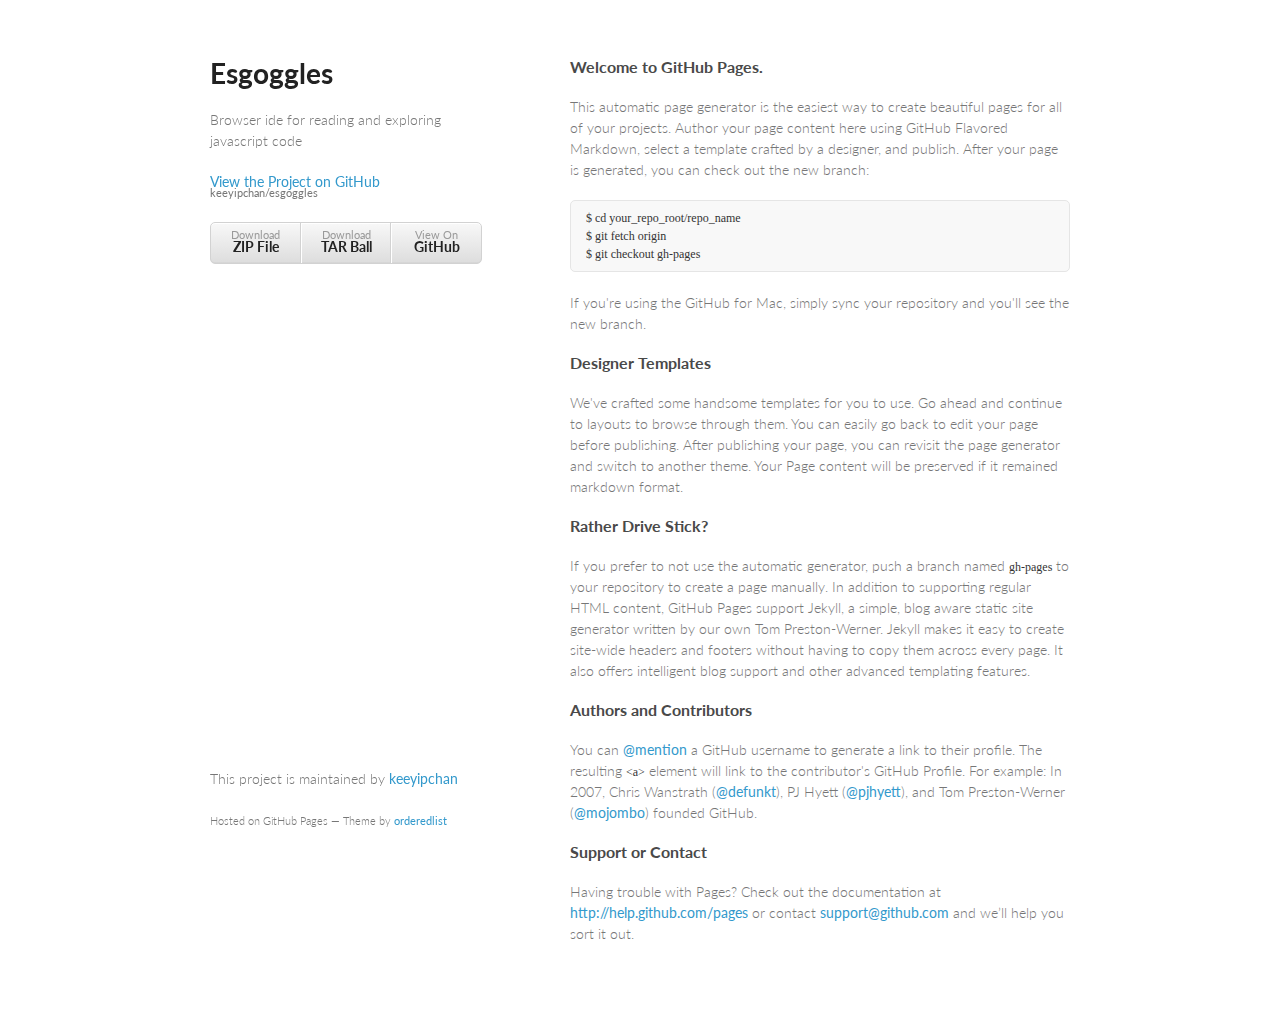
<file: index.html>
<!doctype html>
<html>
  <head>
    <meta charset="utf-8">
    <meta http-equiv="X-UA-Compatible" content="chrome=1">
    <title>Esgoggles by keeyipchan</title>

    <link rel="stylesheet" href="stylesheets/styles.css">
    <link rel="stylesheet" href="stylesheets/pygment_trac.css">
    <meta name="viewport" content="width=device-width, initial-scale=1, user-scalable=no">
    <!--[if lt IE 9]>
    <script src="//html5shiv.googlecode.com/svn/trunk/html5.js"></script>
    <![endif]-->
  </head>
  <body>
    <div class="wrapper">
      <header>
        <h1>Esgoggles</h1>
        <p>Browser ide for reading and exploring javascript code</p>

        <p class="view"><a href="https://github.com/keeyipchan/esgoggles">View the Project on GitHub <small>keeyipchan/esgoggles</small></a></p>


        <ul>
          <li><a href="https://github.com/keeyipchan/esgoggles/zipball/master">Download <strong>ZIP File</strong></a></li>
          <li><a href="https://github.com/keeyipchan/esgoggles/tarball/master">Download <strong>TAR Ball</strong></a></li>
          <li><a href="https://github.com/keeyipchan/esgoggles">View On <strong>GitHub</strong></a></li>
        </ul>
      </header>
      <section>
        <h3>Welcome to GitHub Pages.</h3>

<p>This automatic page generator is the easiest way to create beautiful pages for all of your projects. Author your page content here using GitHub Flavored Markdown, select a template crafted by a designer, and publish. After your page is generated, you can check out the new branch:</p>

<pre><code>$ cd your_repo_root/repo_name
$ git fetch origin
$ git checkout gh-pages
</code></pre>

<p>If you're using the GitHub for Mac, simply sync your repository and you'll see the new branch.</p>

<h3>Designer Templates</h3>

<p>We've crafted some handsome templates for you to use. Go ahead and continue to layouts to browse through them. You can easily go back to edit your page before publishing. After publishing your page, you can revisit the page generator and switch to another theme. Your Page content will be preserved if it remained markdown format.</p>

<h3>Rather Drive Stick?</h3>

<p>If you prefer to not use the automatic generator, push a branch named <code>gh-pages</code> to your repository to create a page manually. In addition to supporting regular HTML content, GitHub Pages support Jekyll, a simple, blog aware static site generator written by our own Tom Preston-Werner. Jekyll makes it easy to create site-wide headers and footers without having to copy them across every page. It also offers intelligent blog support and other advanced templating features.</p>

<h3>Authors and Contributors</h3>

<p>You can <a href="https://github.com/blog/821" class="user-mention">@mention</a> a GitHub username to generate a link to their profile. The resulting <code>&lt;a&gt;</code> element will link to the contributor's GitHub Profile. For example: In 2007, Chris Wanstrath (<a href="https://github.com/defunkt" class="user-mention">@defunkt</a>), PJ Hyett (<a href="https://github.com/pjhyett" class="user-mention">@pjhyett</a>), and Tom Preston-Werner (<a href="https://github.com/mojombo" class="user-mention">@mojombo</a>) founded GitHub.</p>

<h3>Support or Contact</h3>

<p>Having trouble with Pages? Check out the documentation at <a href="http://help.github.com/pages">http://help.github.com/pages</a> or contact <a href="mailto:support@github.com">support@github.com</a> and we’ll help you sort it out.</p>
      </section>
      <footer>
        <p>This project is maintained by <a href="https://github.com/keeyipchan">keeyipchan</a></p>
        <p><small>Hosted on GitHub Pages &mdash; Theme by <a href="https://github.com/orderedlist">orderedlist</a></small></p>
      </footer>
    </div>
    <script src="javascripts/scale.fix.js"></script>
              <script type="text/javascript">
            var gaJsHost = (("https:" == document.location.protocol) ? "https://ssl." : "http://www.");
            document.write(unescape("%3Cscript src='" + gaJsHost + "google-analytics.com/ga.js' type='text/javascript'%3E%3C/script%3E"));
          </script>
          <script type="text/javascript">
            try {
              var pageTracker = _gat._getTracker("UA-37075596-1");
            pageTracker._trackPageview();
            } catch(err) {}
          </script>

  </body>
</html>
</file>
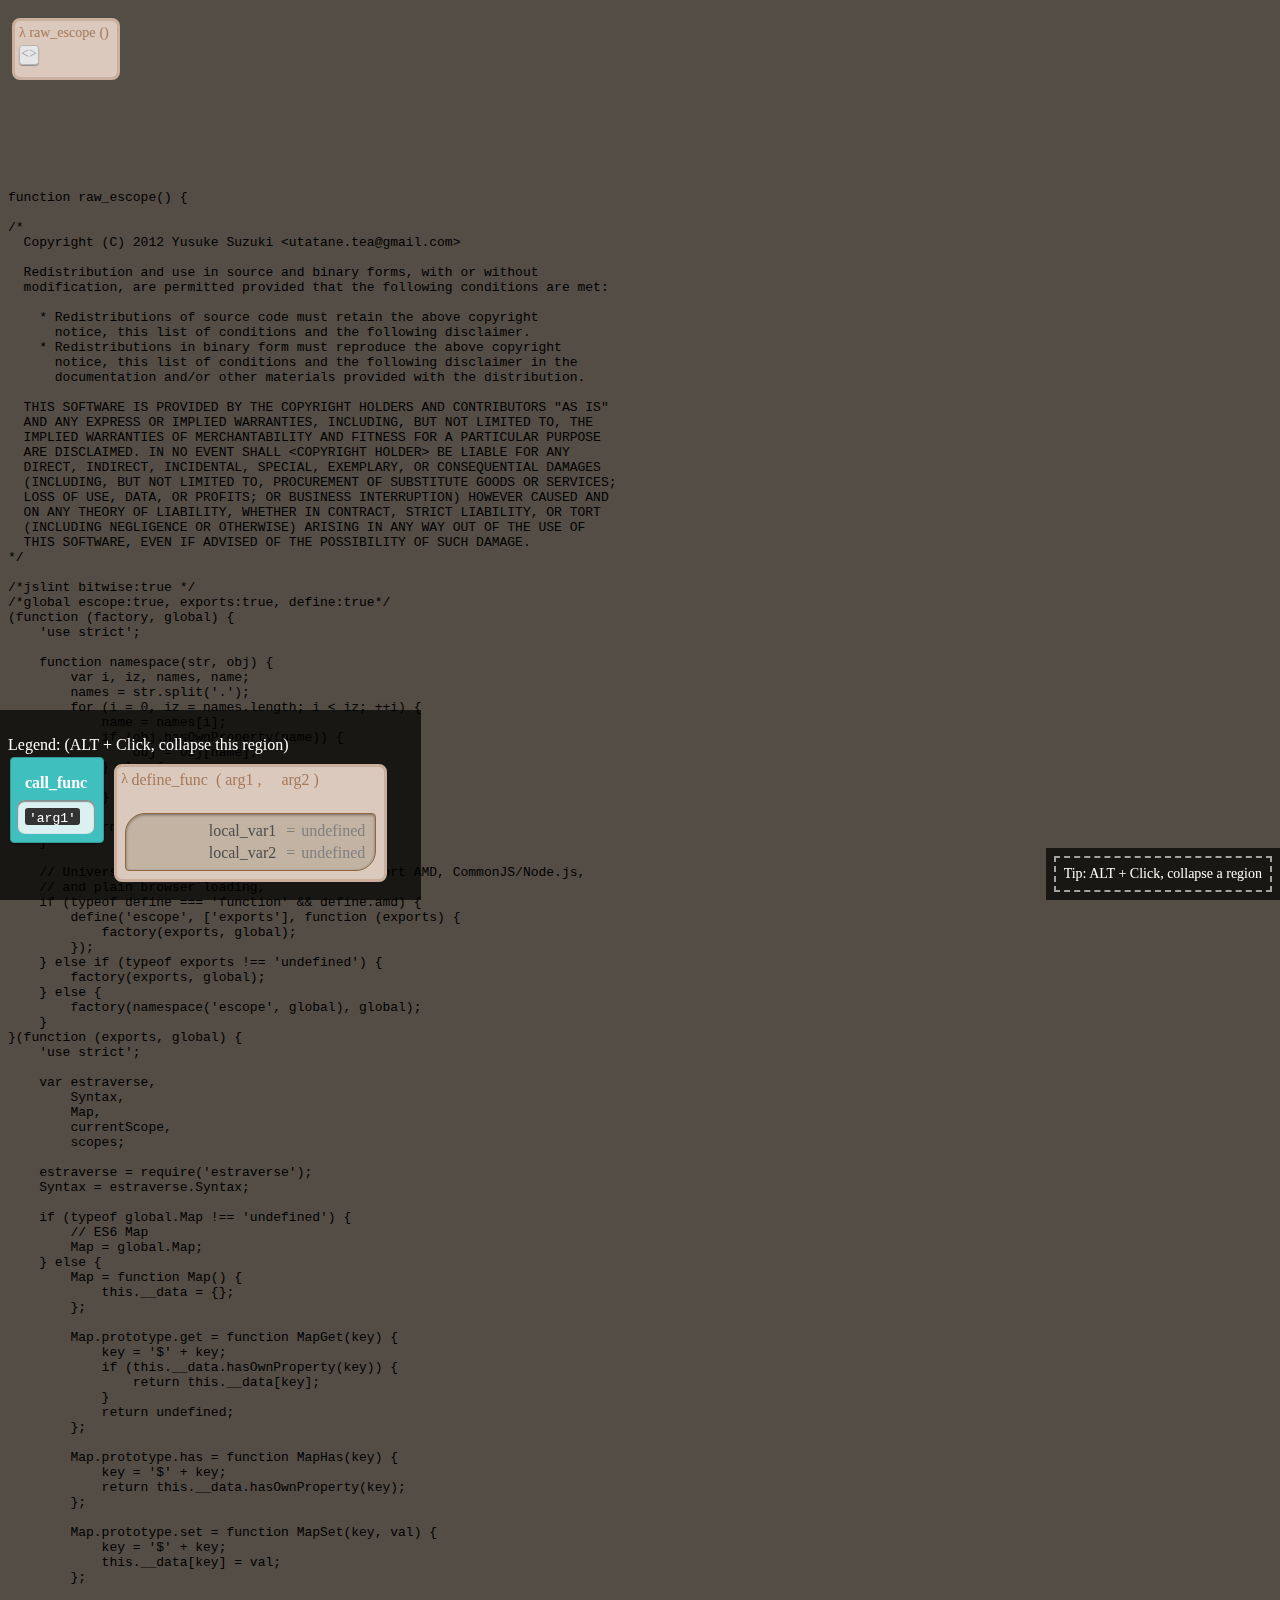
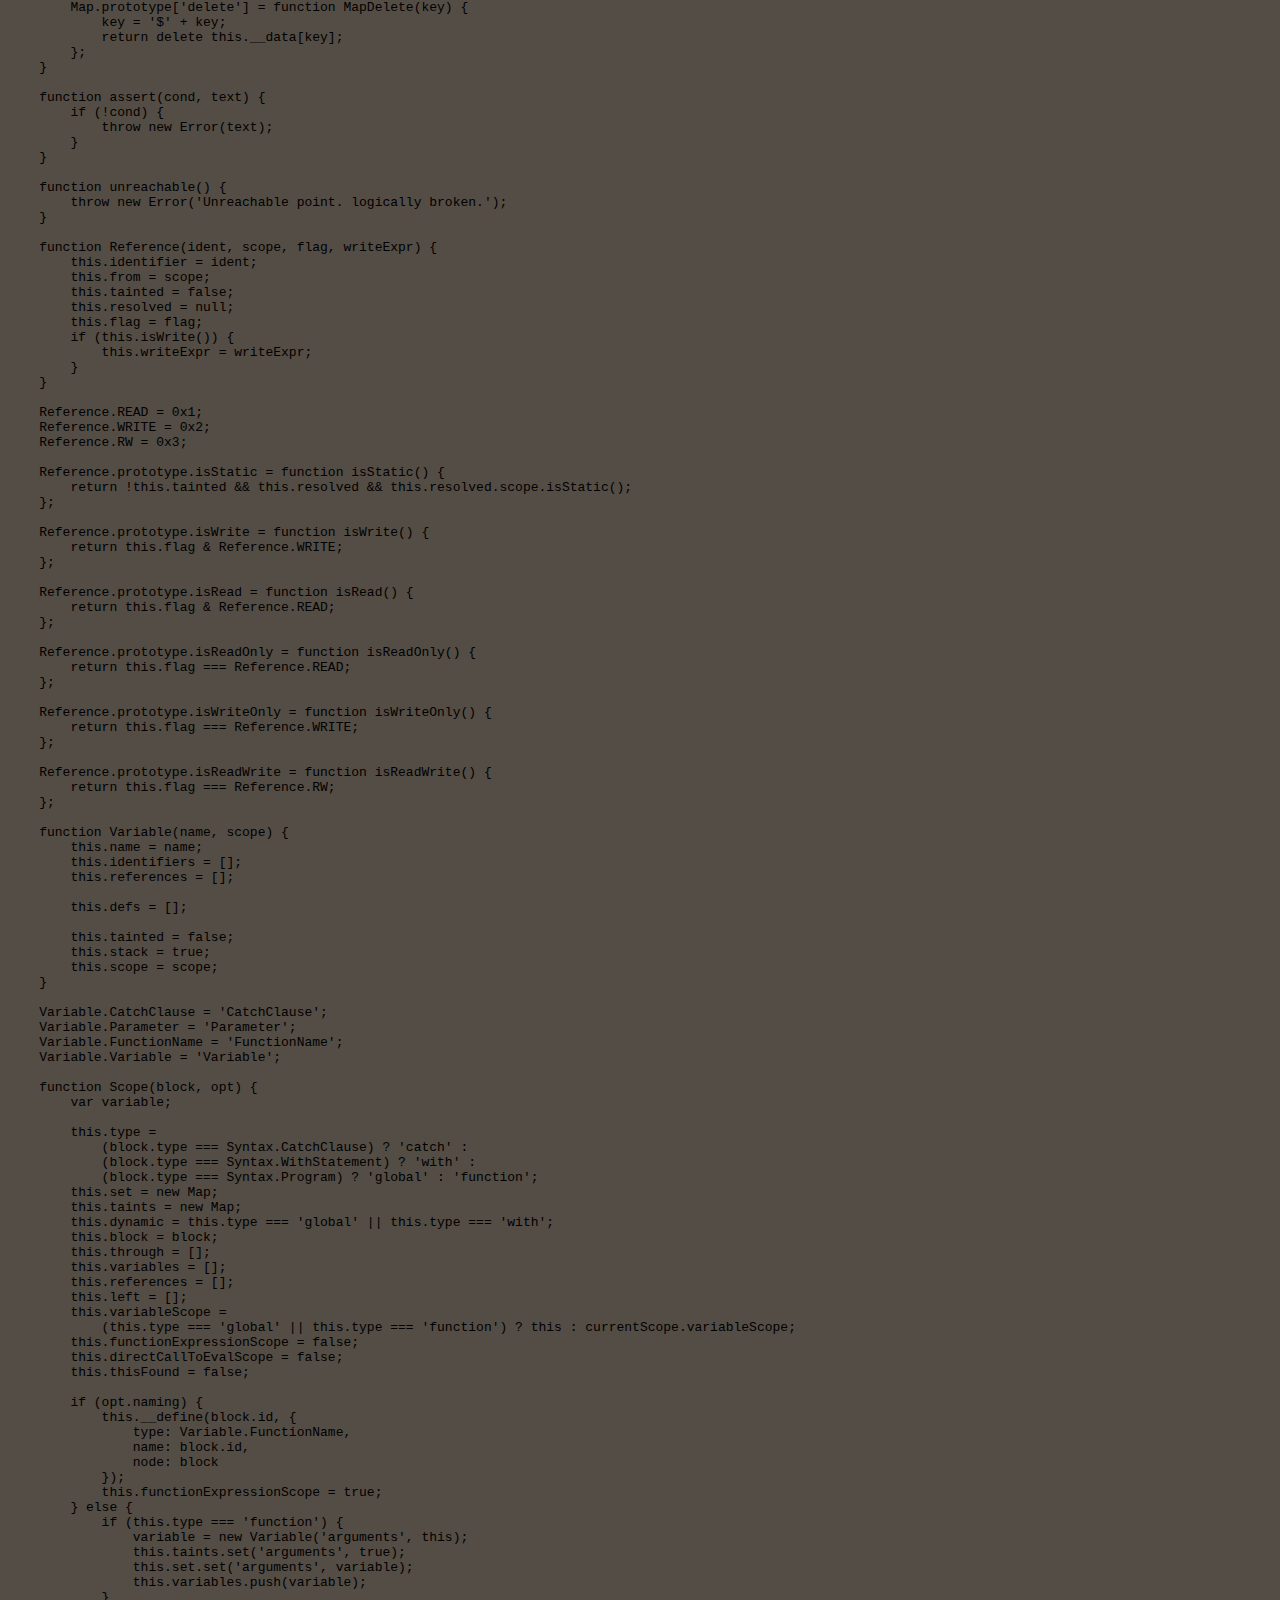
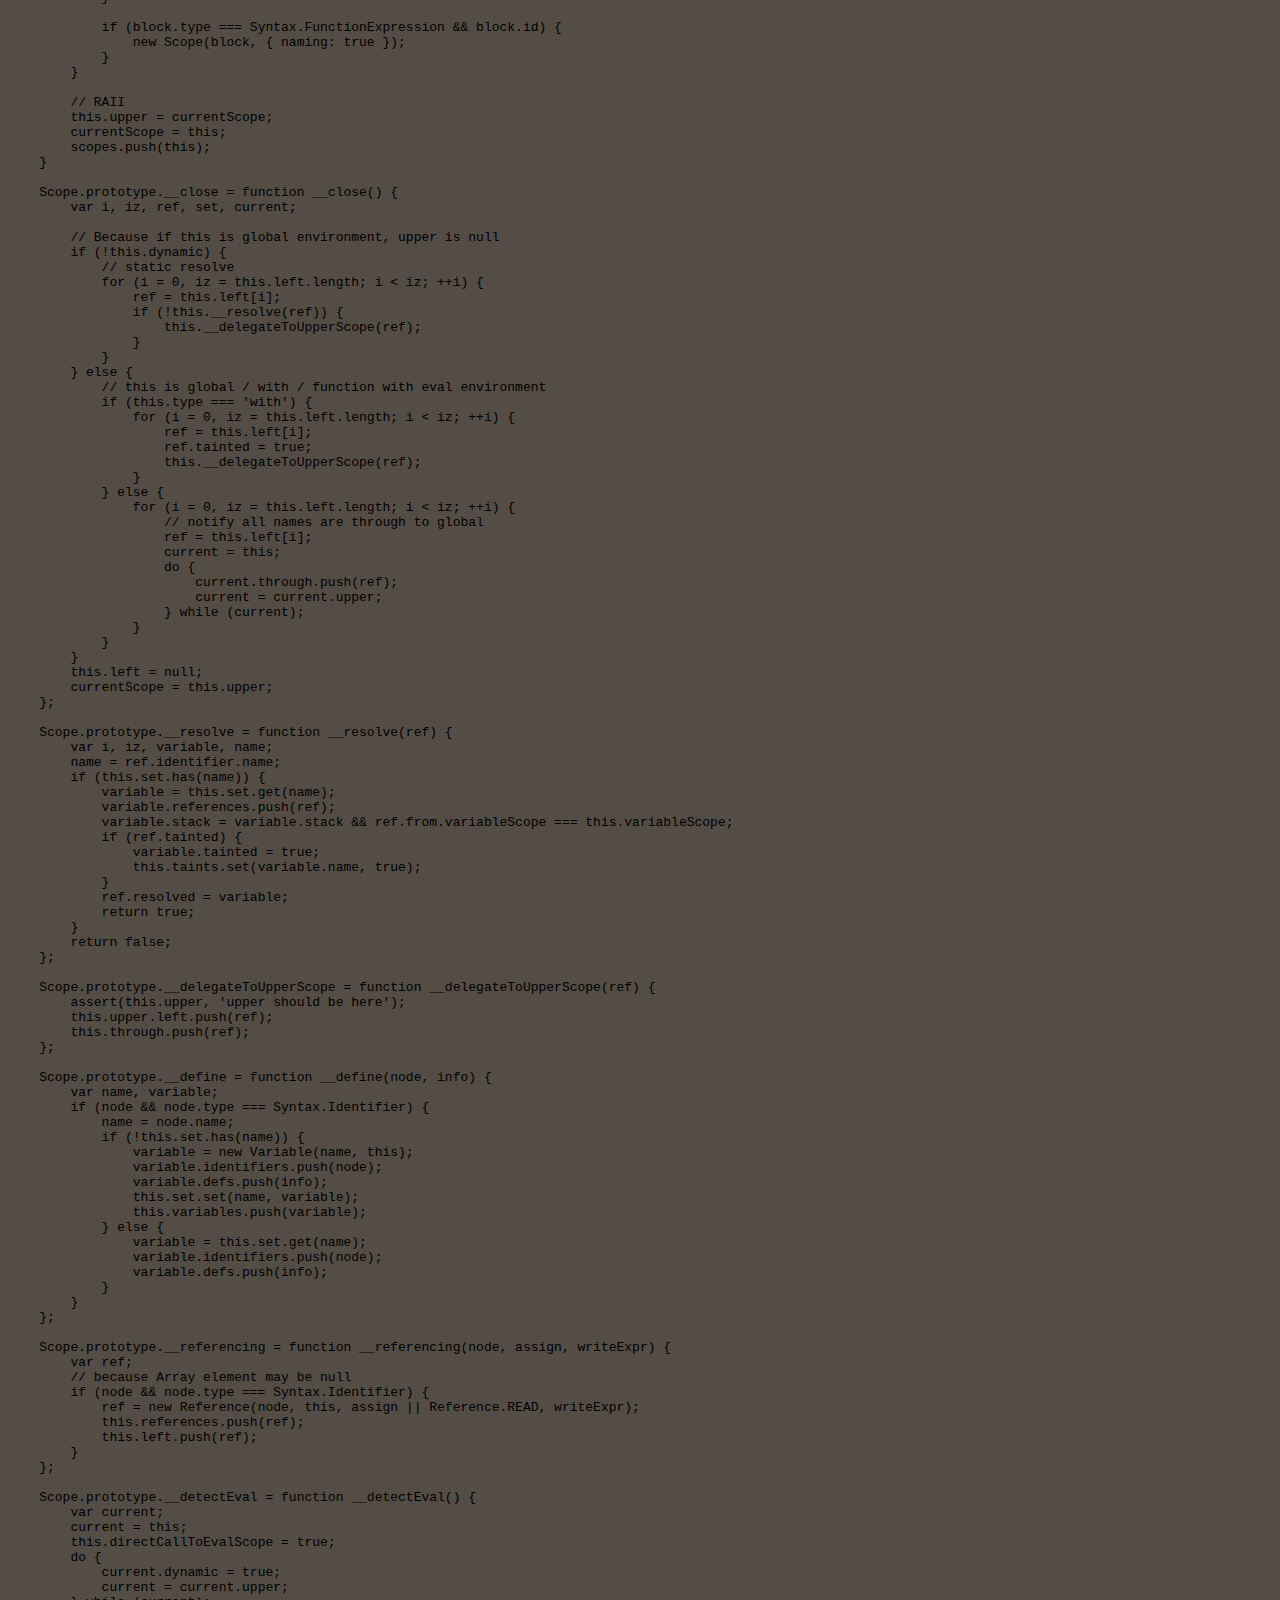
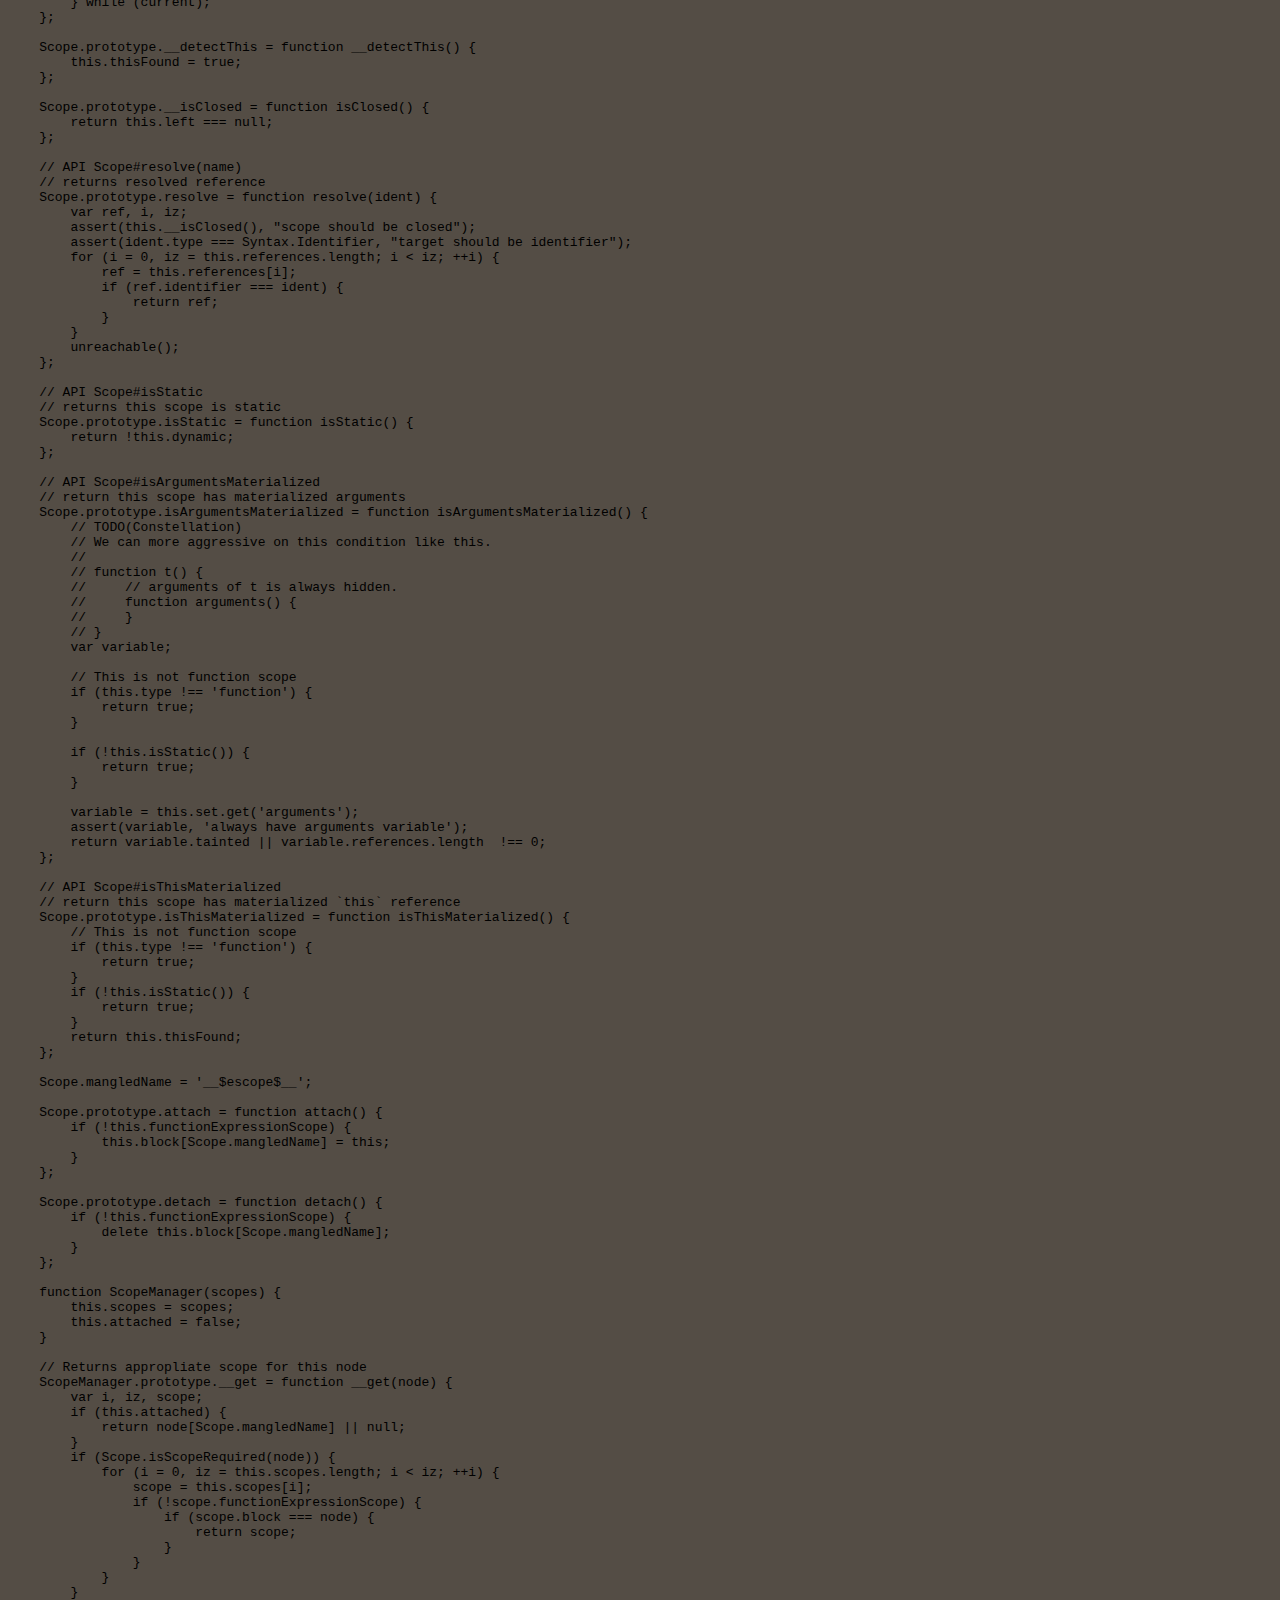
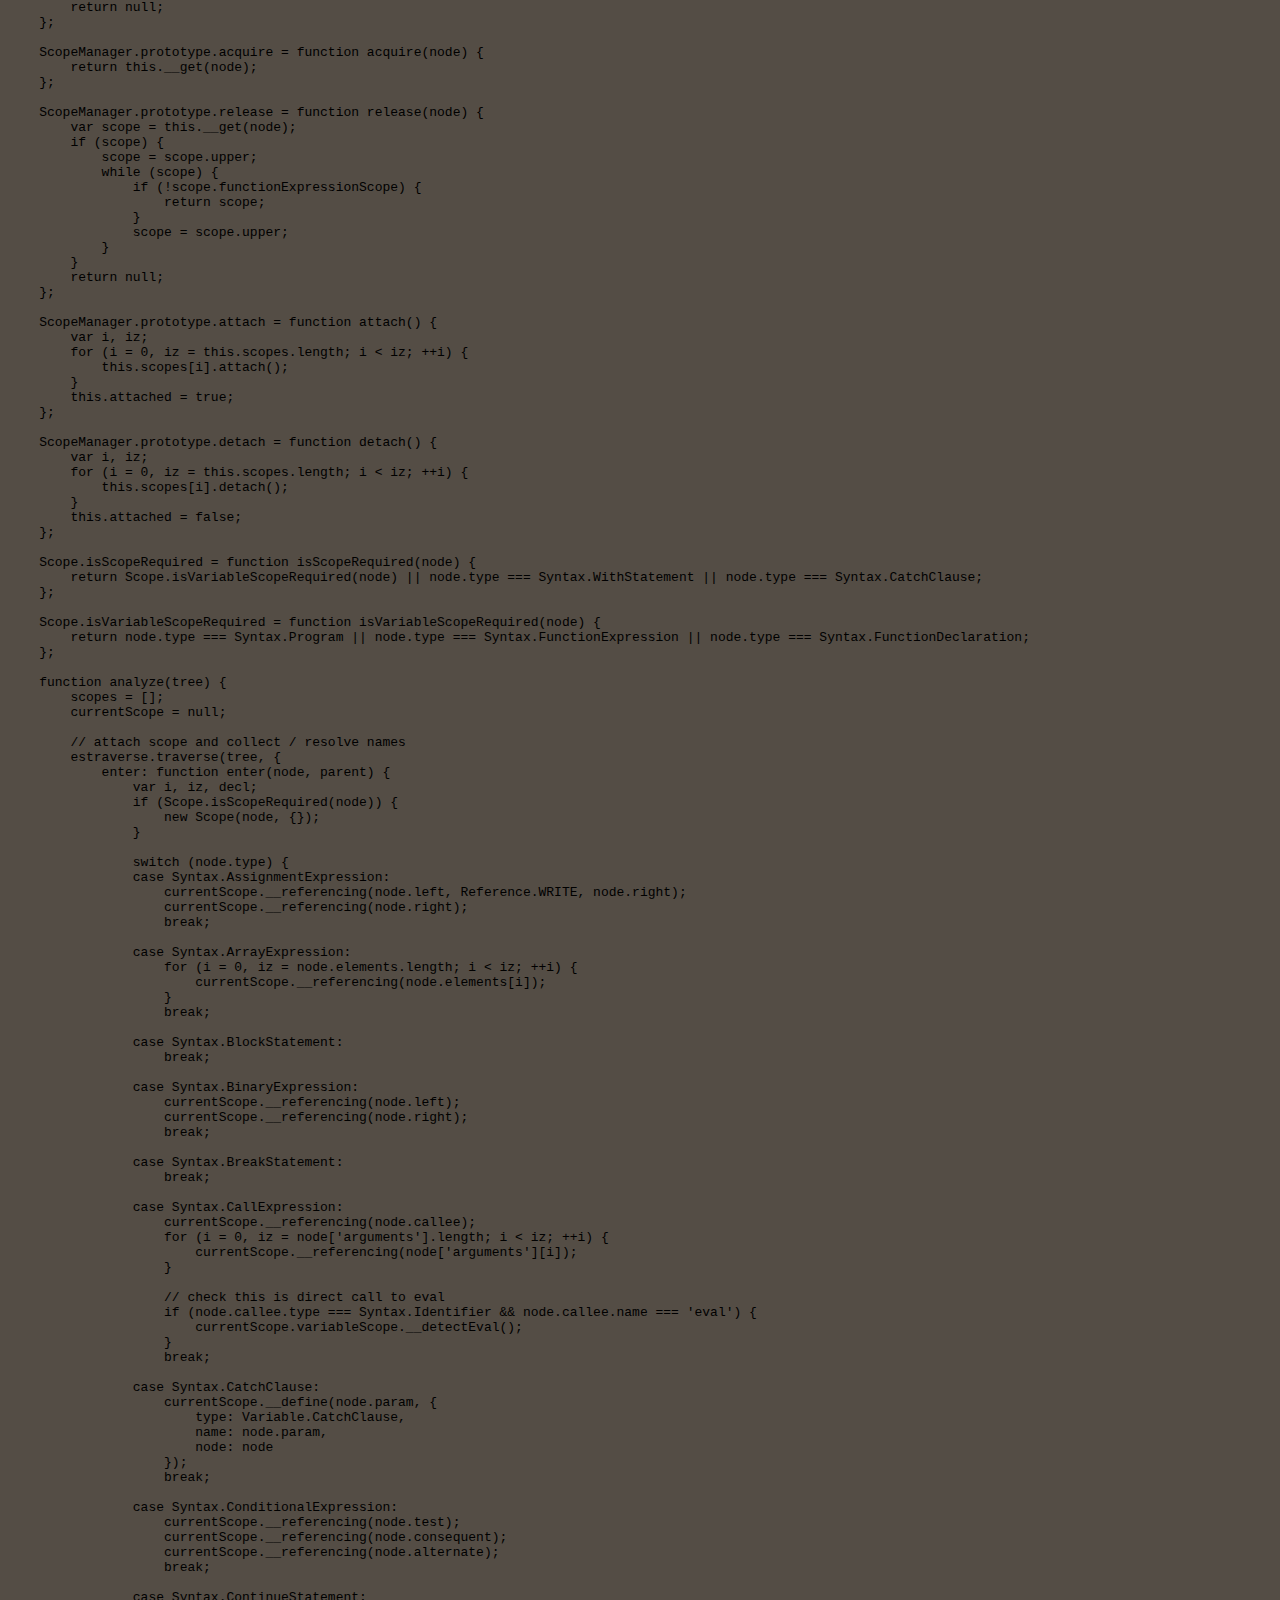
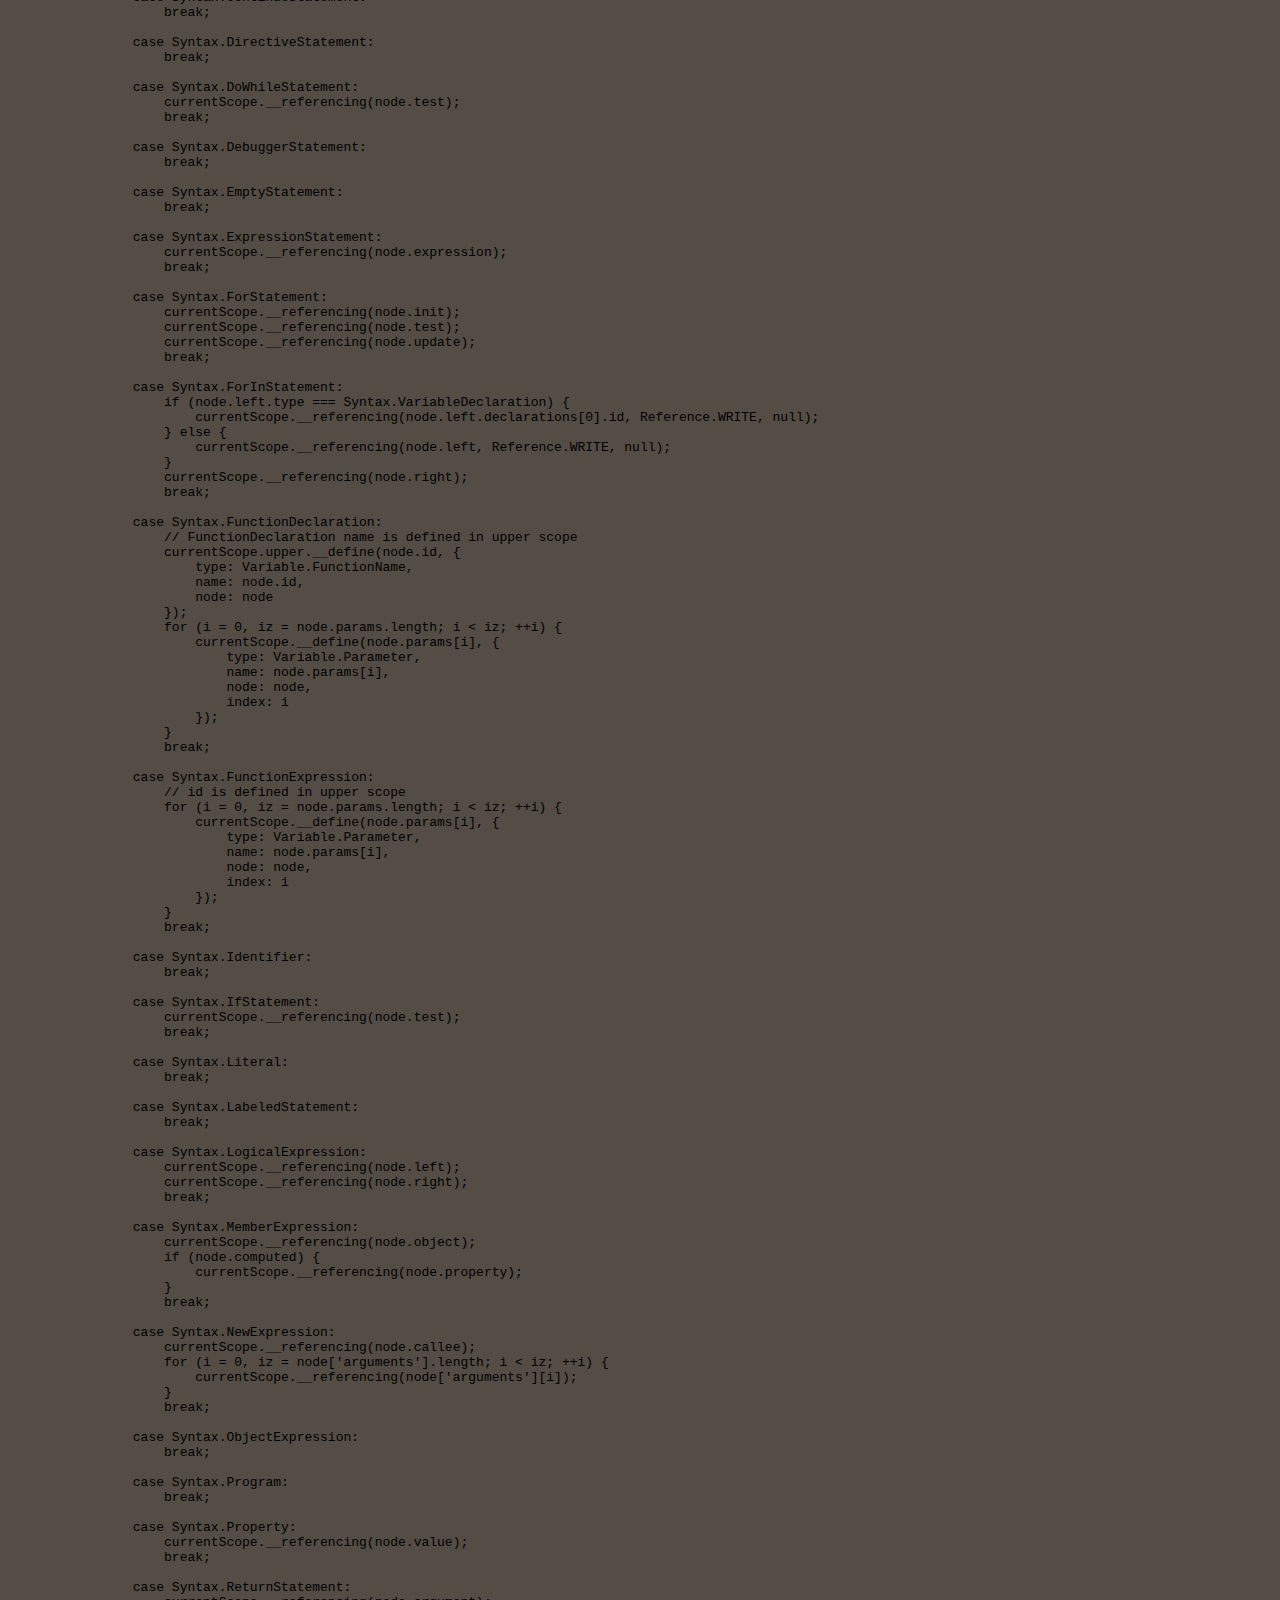
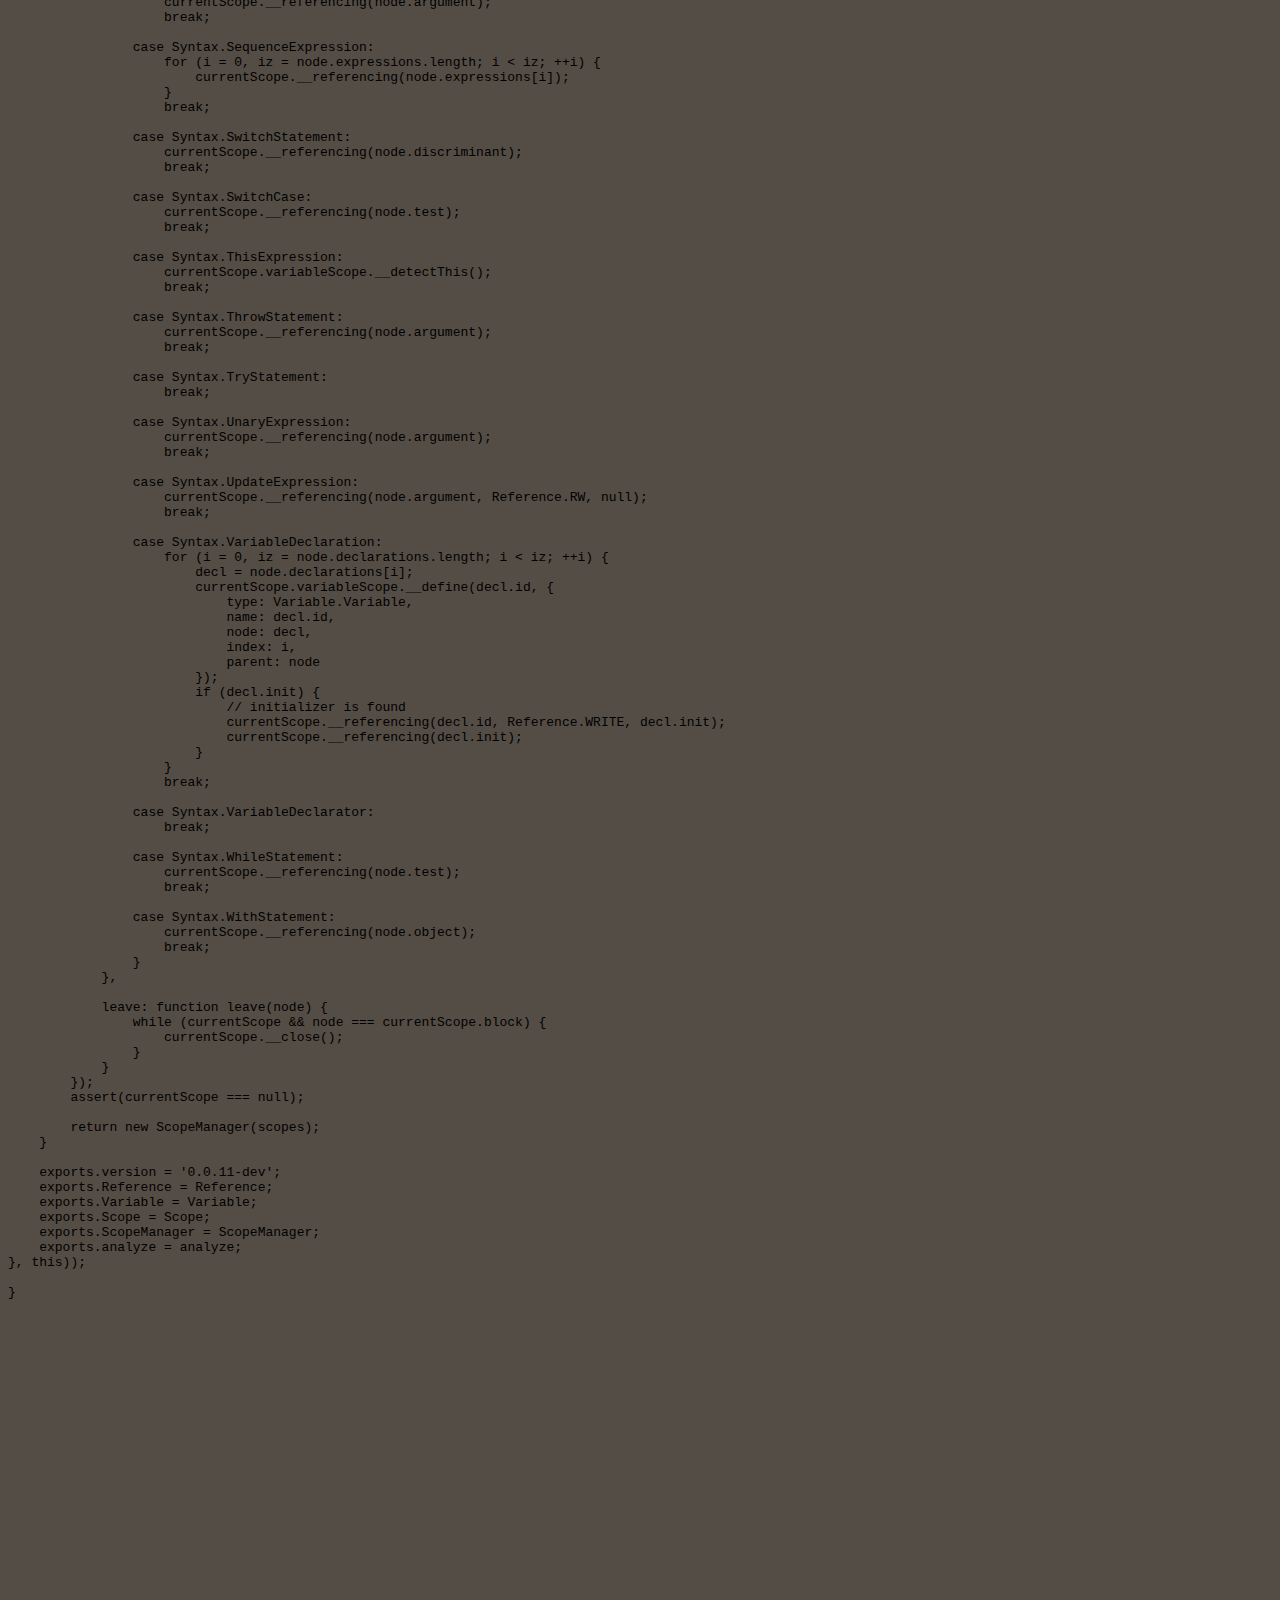
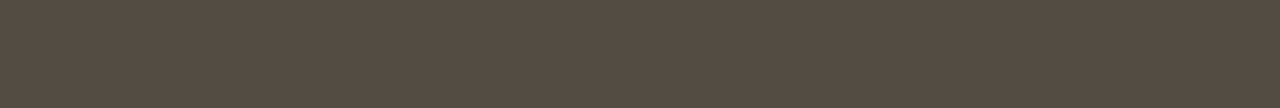
<file: demo/index.html>
<!doctype html>
<html lang="en">
<head>
    <meta charset="utf-8">
    <title>sortable demo</title>
    <!--<link rel="stylesheet" href="jquery-ui.css">-->
    <script src="jquery.js"></script>
    <script src="jquery-ui.js"></script>
    <script src="jquery.scrollintoview.js"></script>
    <script src="jquery.unselect.js"></script>
    <script src="esprima.js"></script>
    <script src="aij-common.js"></script>
    <script src="aij-merge-sort.js"></script>
    <script src="estraverse.js"></script>
    <script src="almond.js"></script>
	<script>
	define('estraverse', estraverse);
	</script>
    <script src="escope.js"></script>
    <script src="estraverse.operators.js"></script>
    <script src="render.js"></script>
    <script src="tree.js"></script>
    <script src="raw_escope.js"></script>
	<link rel='stylesheet' href='tree.css'/>
	<link rel='stylesheet' href='es.css'/>
	<style>
body {
	padding-bottom: 400px;
}
#ast,
#scopes {
	display:none;
}
#rendered {
	margin-right: 400px;
	margin-bottom: 100px;
	font-size: 14px;
}
#raw {
	white-space: pre !important;
}

#legend {
position:fixed;
bottom:0;
color: white;
left: 0;
padding: 8px;
background: hsla(0,0%,0%,0.7);
z-index: 1000;
}

#tip {
position:fixed;
bottom:0;
text-align:center;
color: white;
right: 0;
padding: 8px;
background: hsla(0,0%,0%,0.7);
}

#tip .example {
	font-family: verdana;
	font-weight: normal;
	font-size: 14px;
	border: dashed 2px hsla(0,0%,100%,0.6);
	display:inline-block;
	padding: 8px;
}
	</style>
</head>
<body>
<div id="tip">
	<span class="example">
		Tip: ALT + Click, collapse a region
	</span>
</div>
<div id="legend">
	<es class="toggle">
		<div>Legend: (ALT + Click, collapse this region)</div>
		<es class="CallExpression"><es class="callee"><es class="Identifier">call_func</es></es><es class="arguments"><es class="index-0"><es class="Literal"><pre>'arg1'</pre></es></es></es></es>
		<es class="FunctionExpression">
			<es class="id"><es class="Identifier">define_func</es></es>
			<es class="params">
				<es class="index-0"><es class="Identifier">arg1</es></es>
				<es class="index-1"><es class="Identifier">arg2</es></es>
			</es>
			<es class="body"><es class="BlockStatement"><es class="body">
				<es class="index-0"><es class="VariableDeclaration"><es class="declarations">
					<es class="index-0"><es class="VariableDeclarator">
						<es class="id"><es class="Identifier">local_var1</es></es>
						<es class="init"></es>
					</es></es>
					<es class="index-0"><es class="VariableDeclarator">
						<es class="id"><es class="Identifier">local_var2</es></es>
						<es class="init"></es>
					</es></es>
				</es></es></es>
			</es></es></es>
		</es>
	</es>
</div>

 
<script>

escope = require('escope');

$('body')
	.append($('<div class="">')
		.append($('<div id="rendered">')))
		.append($('<pre id="raw">').text(raw_escope.toString()))
	.append($('<div id="scopes"><h2>Scopes</h2></div>'))
	.append($('<div id="ast"><h2>AST</h2></div>'))

var ast = esprima.parse(raw_escope.toString(), {raw:true})
drawTree(ast, $('#ast'));

drawTree(escope.analyze(ast), $('#scopes'), 0, 4)

render(ast, $('#rendered'));

</script>
<script>

var operatorStyles = document.createElement('style')
$.each(estraverse.Operators, function(key, name) {
	operatorStyles.innerText += ' es.op.' + name + ' > es.right:before { content:"'+key+'"; }';
	operatorStyles.innerText += ' es.op.' + name + '.UpdateExpression.is-prefix > es.argument:before { content:"'+key+'"; }';
	operatorStyles.innerText += ' es.op.' + name + '.UpdateExpression:not(.is-prefix) > es.argument:after { content:"'+key+'"; }';
	operatorStyles.innerText += ' es.op.' + name + ':not(.UpdateExpression) > es.argument:before { content:"'+key+'"; }';
})
document.head.appendChild(operatorStyles)

</script>
 
</body>
</html>
</file>
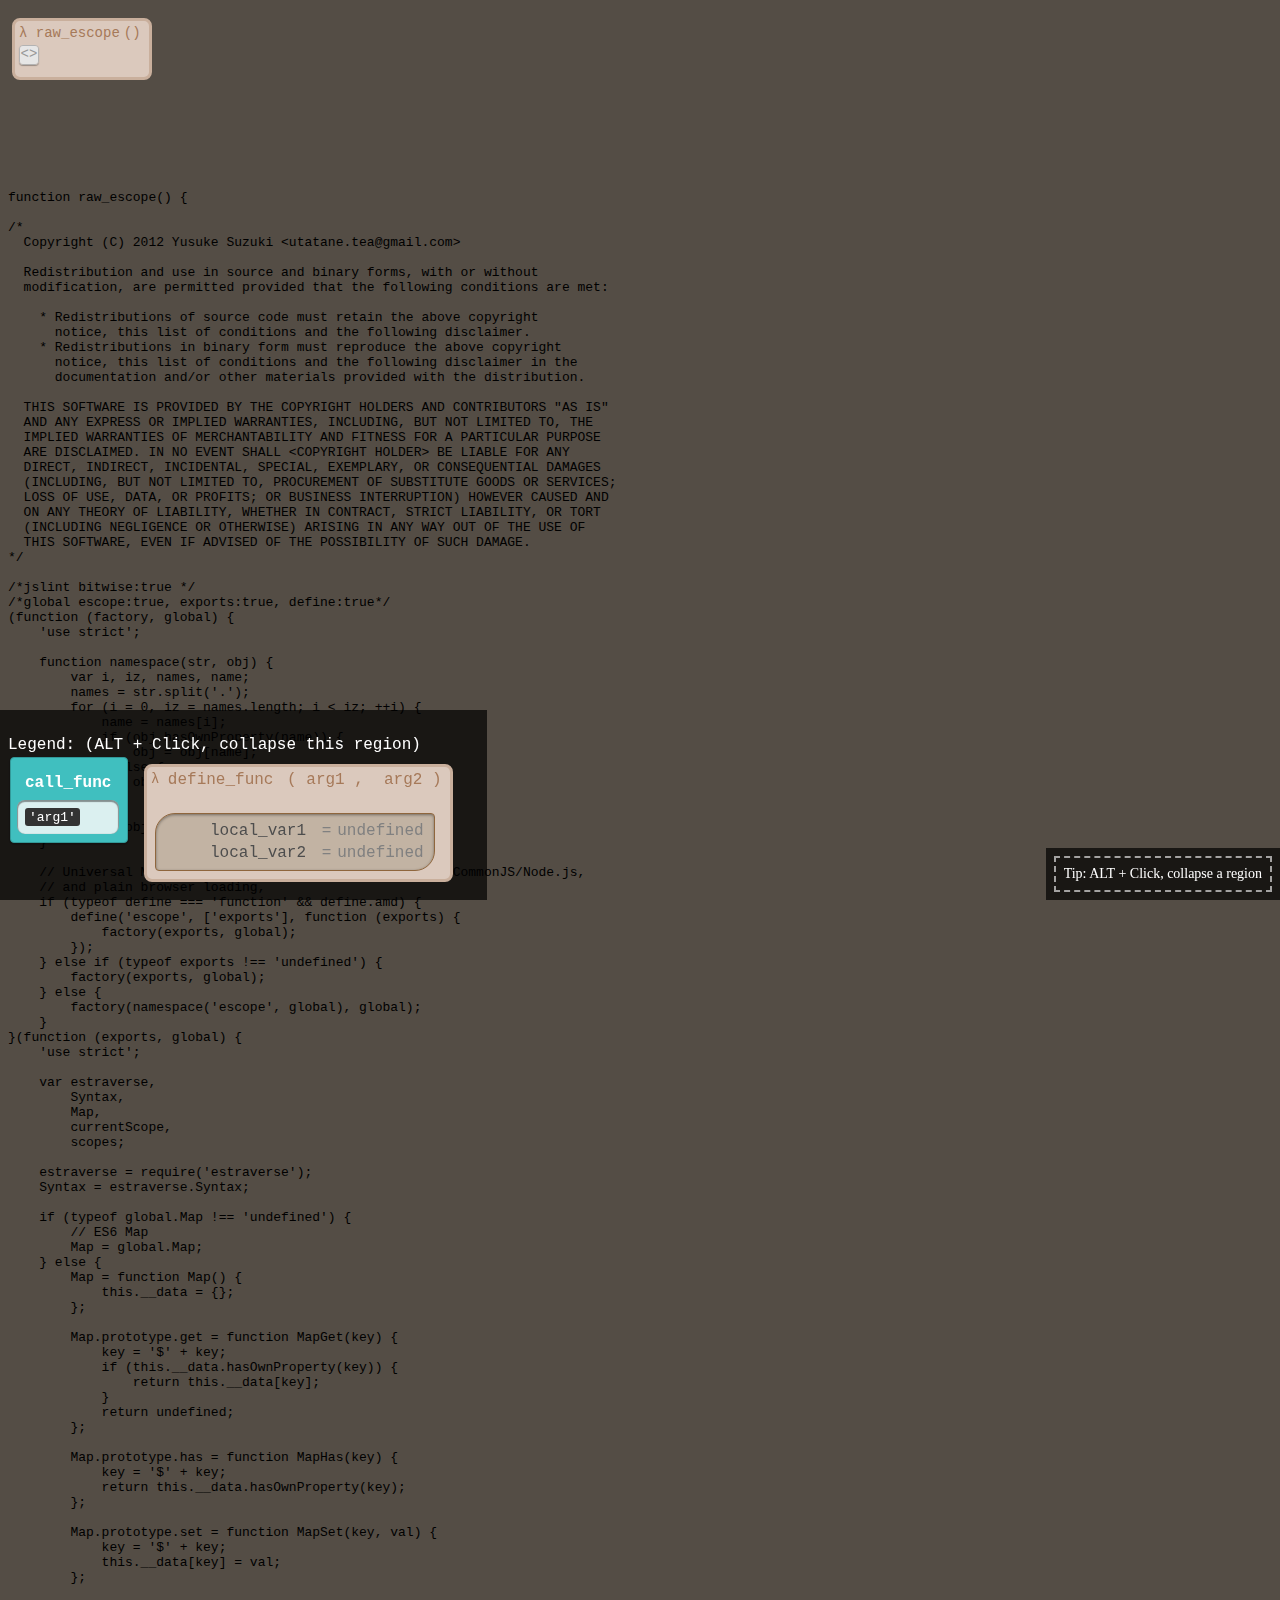
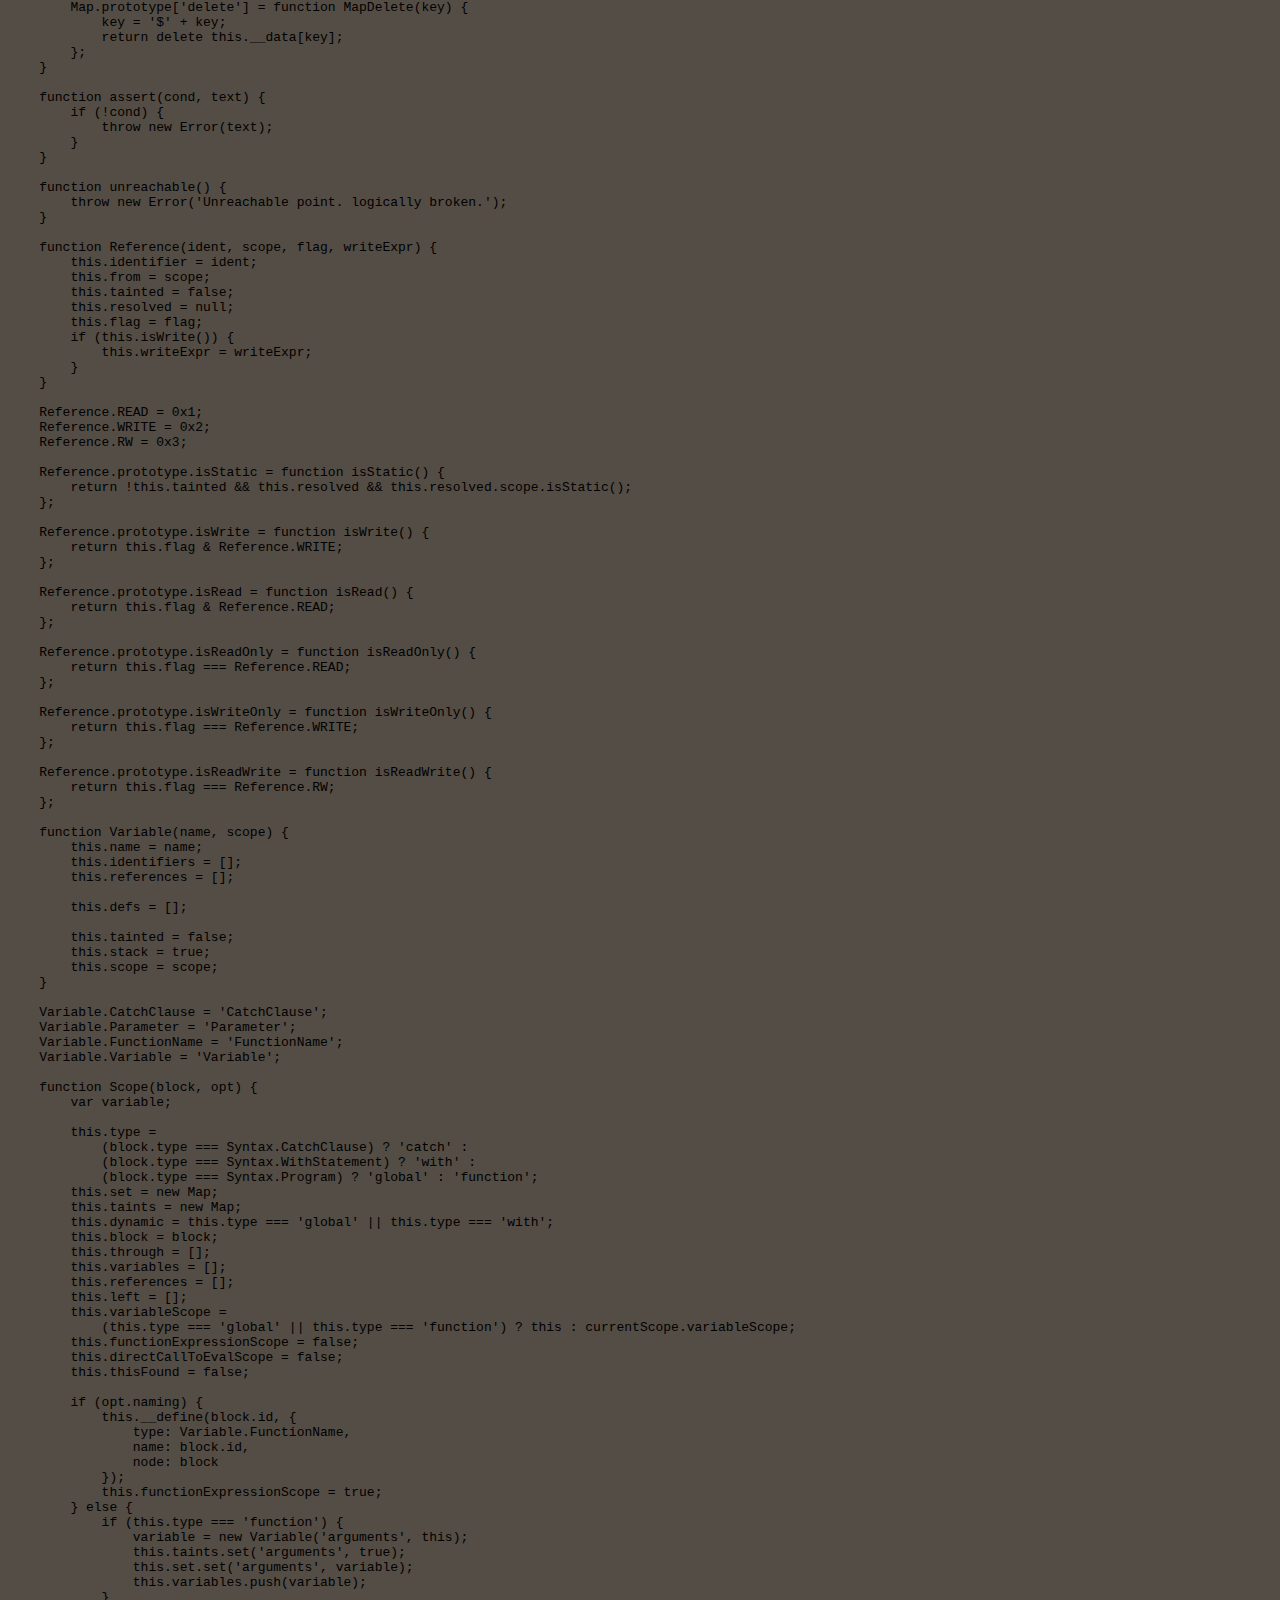
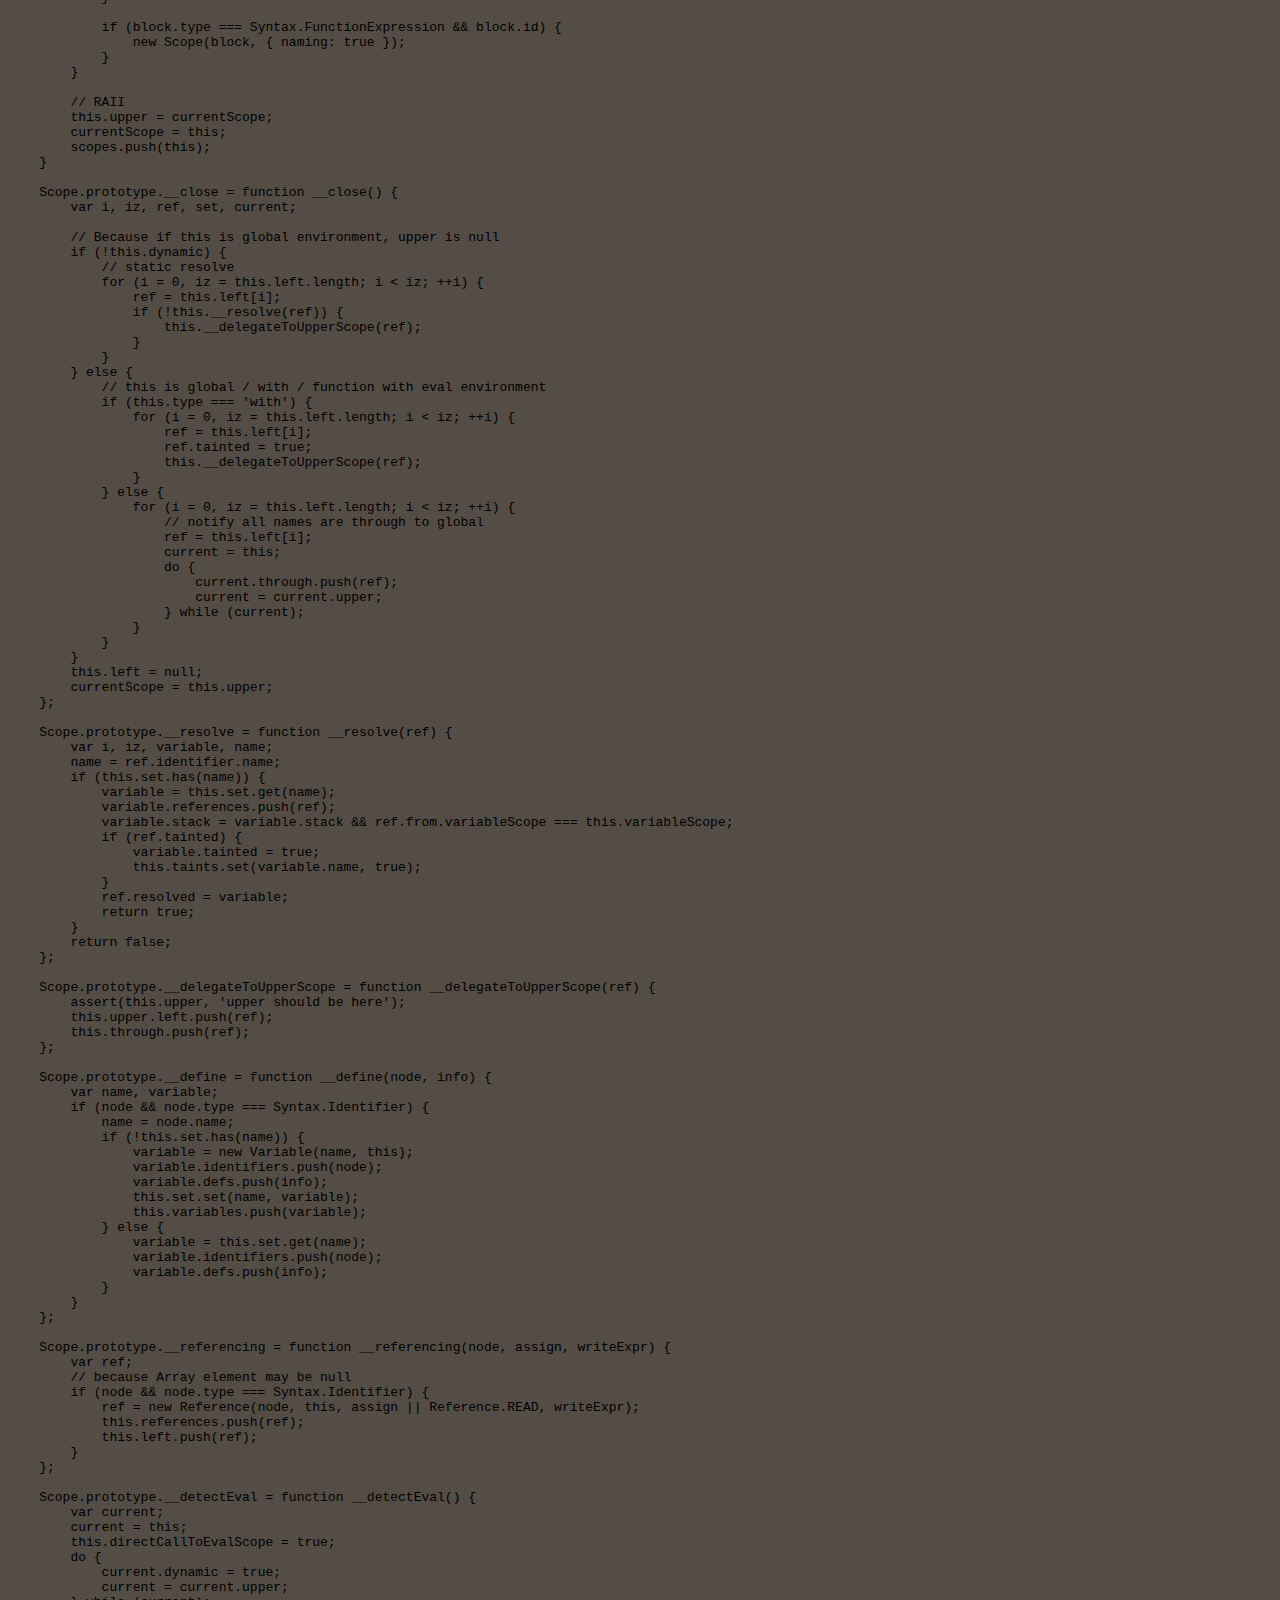
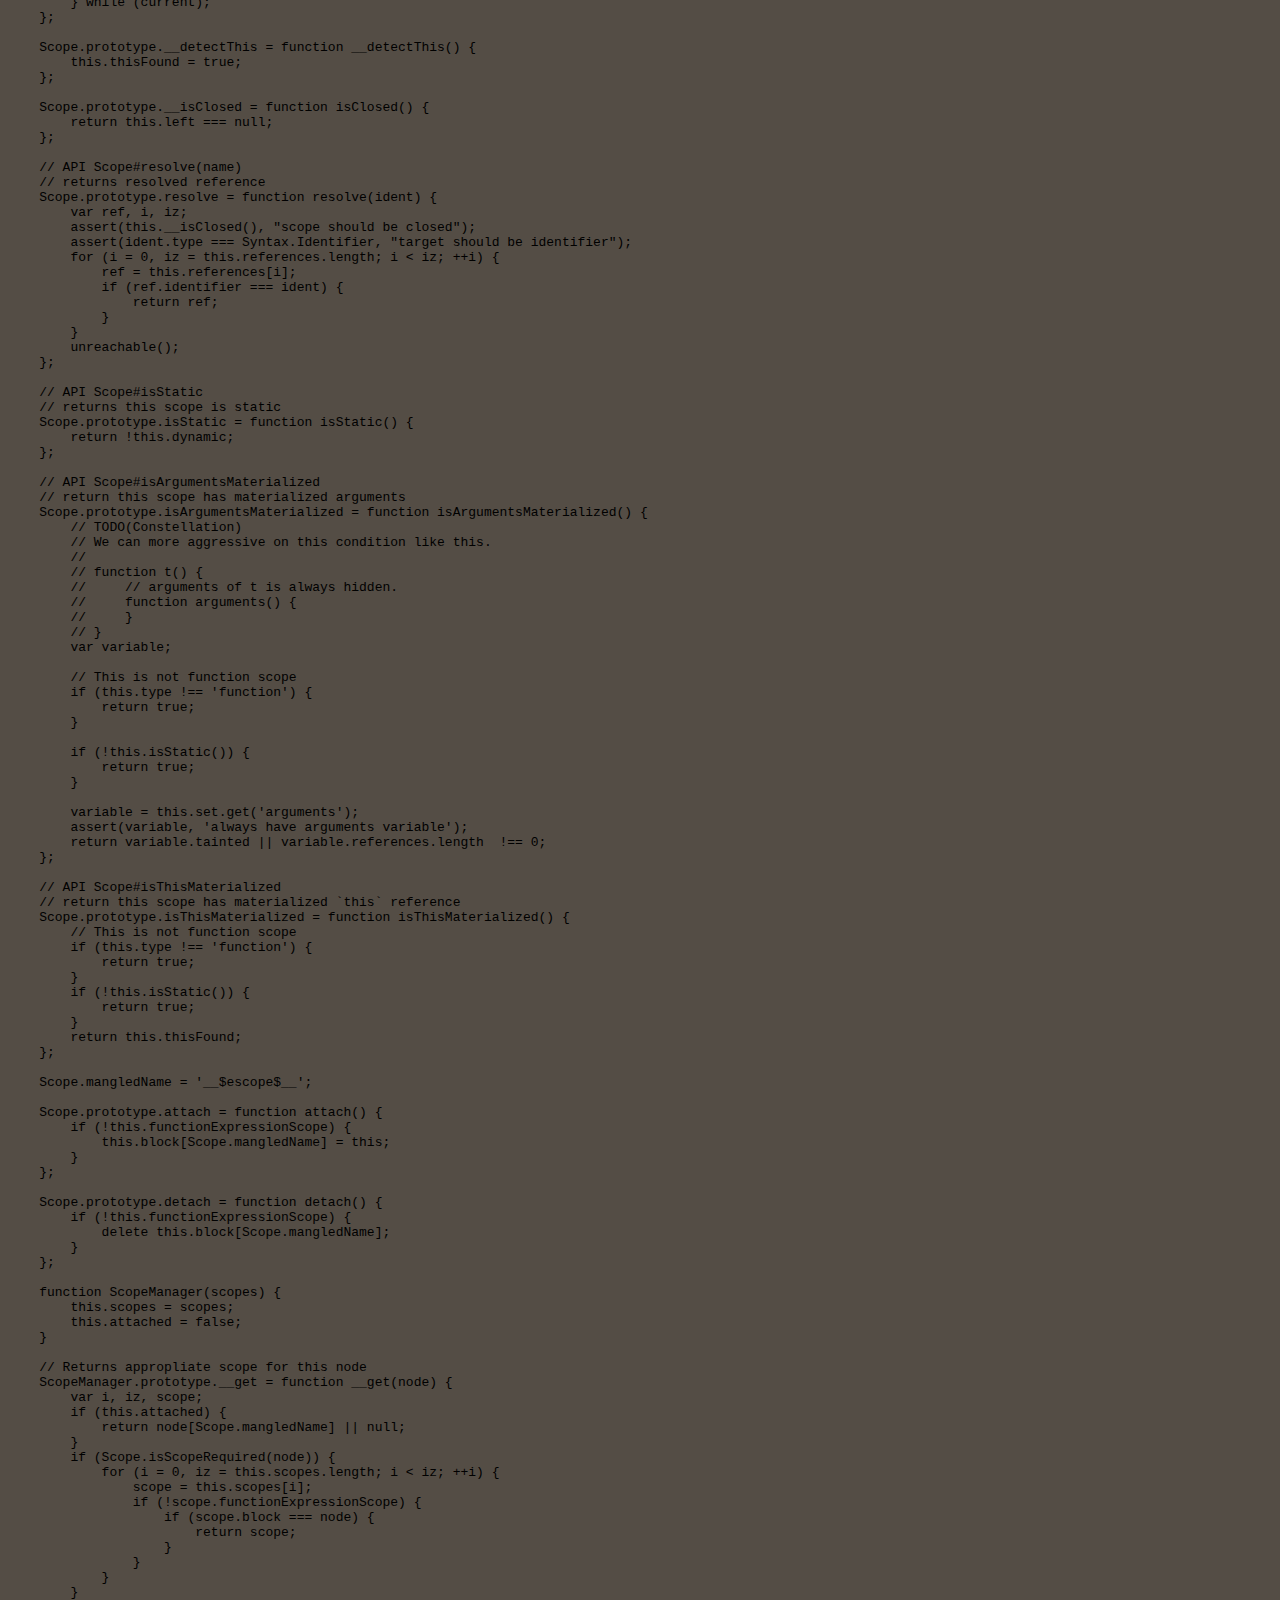
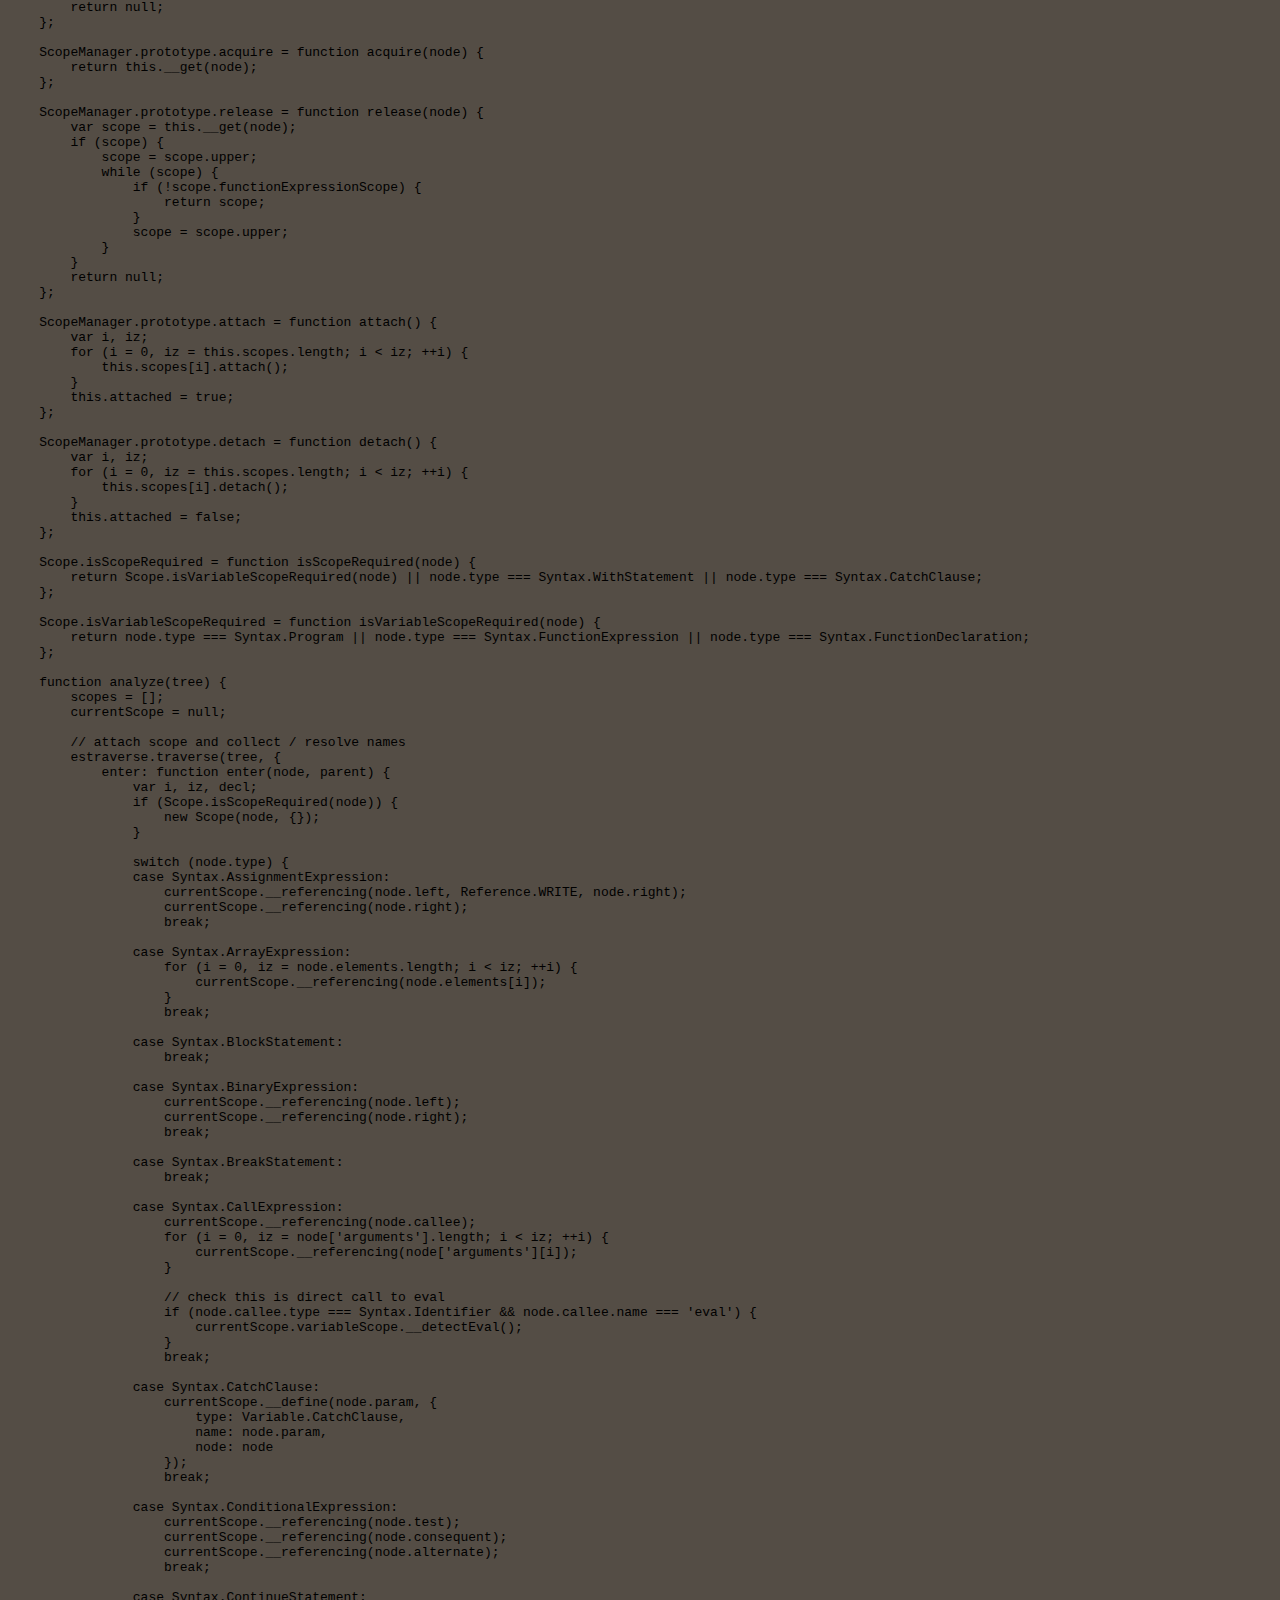
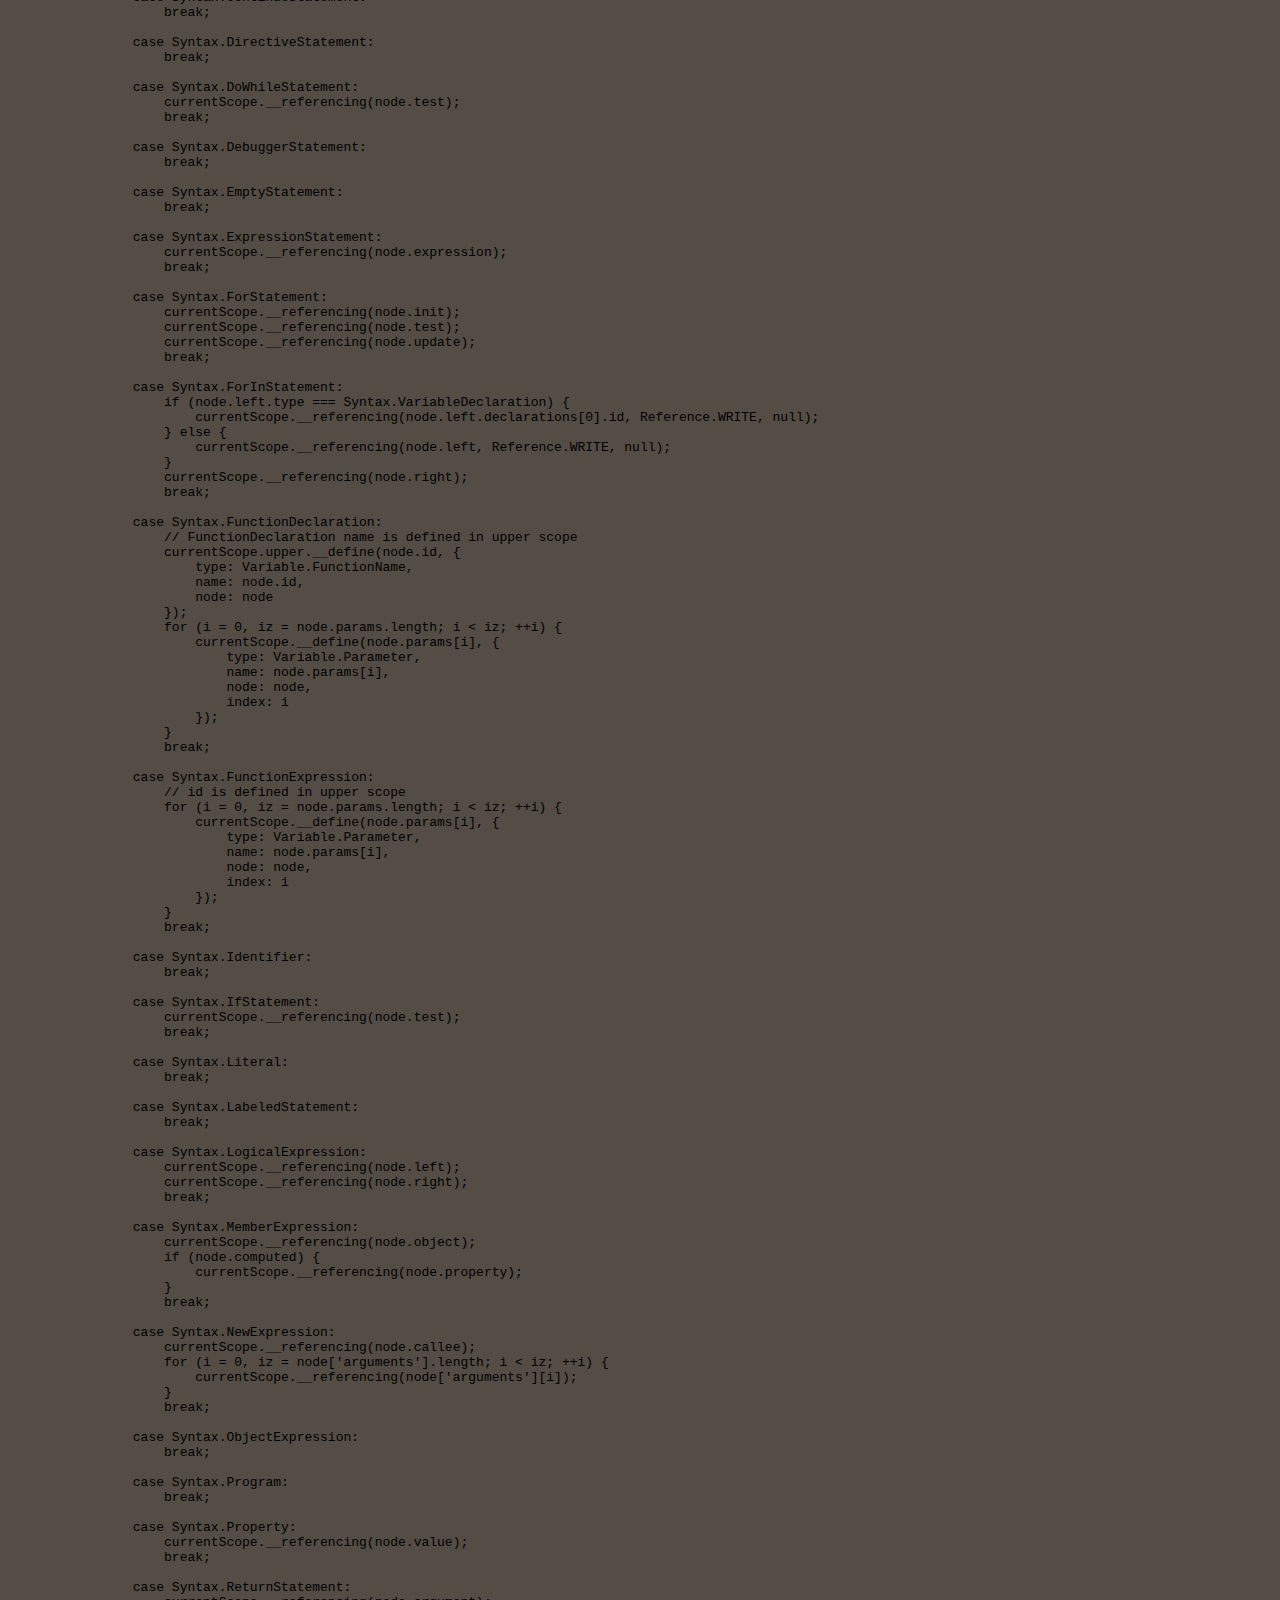
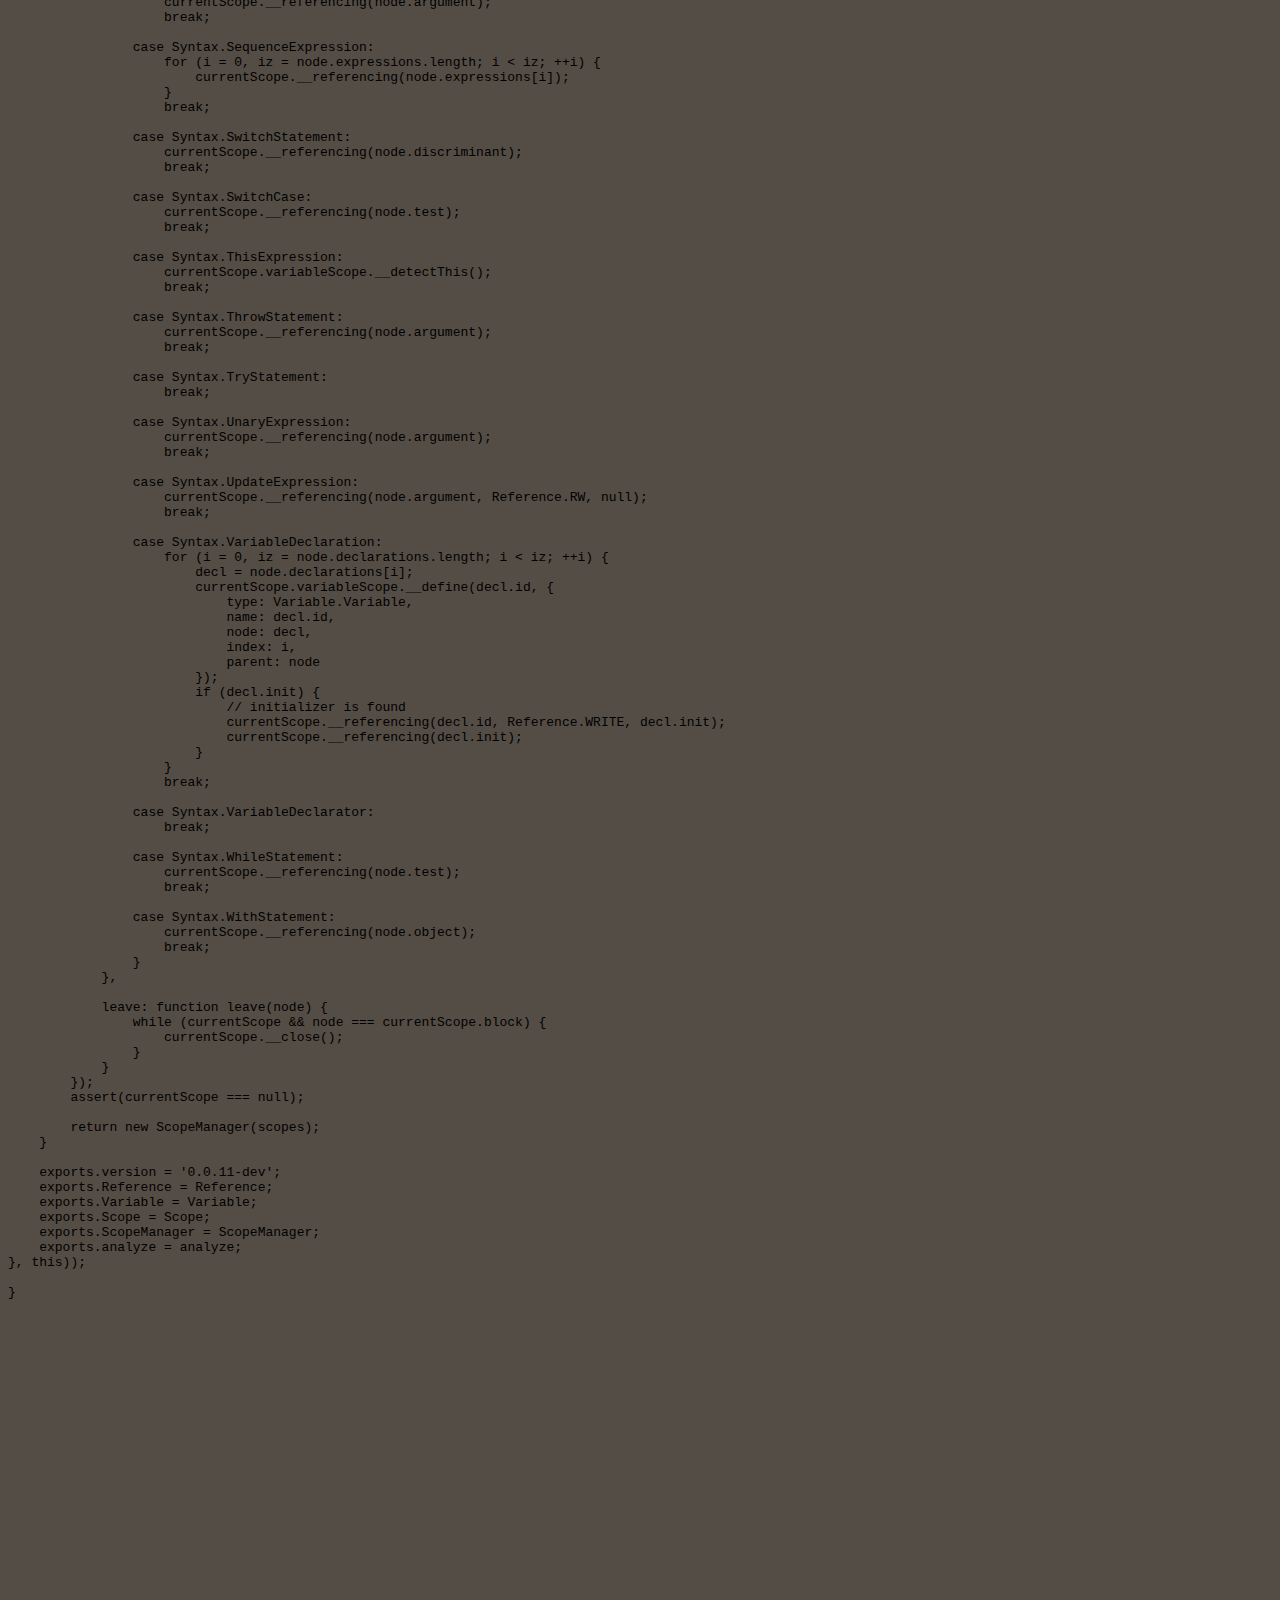
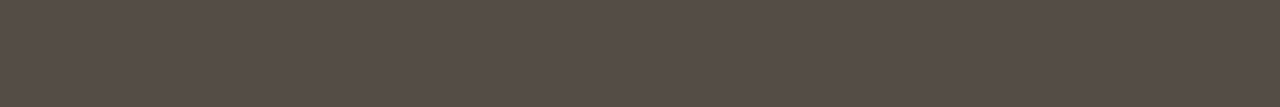
<file: demo/style1.html>
<!doctype html>
<html lang="en">
<head>
    <meta charset="utf-8">
    <title>sortable demo</title>
    <!--<link rel="stylesheet" href="jquery-ui.css">-->
    <script src="jquery.js"></script>
    <script src="jquery-ui.js"></script>
    <script src="jquery.scrollintoview.js"></script>
    <script src="jquery.unselect.js"></script>
    <script src="esprima.js"></script>
    <script src="aij-common.js"></script>
    <script src="aij-merge-sort.js"></script>
    <script src="estraverse.js"></script>
    <script src="almond.js"></script>
	<script>
	define('estraverse', estraverse);
	</script>
    <script src="escope.js"></script>
    <script src="estraverse.operators.js"></script>
    <script src="render.js"></script>
    <script src="tree.js"></script>
    <script src="raw_escope.js"></script>
	<link rel='stylesheet' href='tree.css'/>
	<link rel='stylesheet' href='es.css'/>
	<style>
body {
	padding-bottom: 400px;
	font-family: tahoma, monospace;
}
#ast,
#scopes {
	display:none;
}
#rendered {
	margin-right: 400px;
	margin-bottom: 100px;
	font-size: 14px;
}
#raw {
	white-space: pre !important;
}

#legend {
position:fixed;
bottom:0;
color: white;
left: 0;
padding: 8px;
background: hsla(0,0%,0%,0.7);
z-index: 1000;
}

#tip {
position:fixed;
bottom:0;
text-align:center;
color: white;
right: 0;
padding: 8px;
background: hsla(0,0%,0%,0.7);
}

#tip .example {
	font-family: verdana;
	font-weight: normal;
	font-size: 14px;
	border: dashed 2px hsla(0,0%,100%,0.6);
	display:inline-block;
	padding: 8px;
}
	</style>
</head>
<body>
<div id="tip">
	<span class="example">
		Tip: ALT + Click, collapse a region
	</span>
</div>
<div id="legend">
	<es class="toggle">
		<div>Legend: (ALT + Click, collapse this region)</div>
		<es class="CallExpression"><es class="callee"><es class="Identifier">call_func</es></es><es class="arguments"><es class="index-0"><es class="Literal"><pre>'arg1'</pre></es></es></es></es>
		<es class="FunctionExpression">
			<es class="id"><es class="Identifier">define_func</es></es>
			<es class="params">
				<es class="index-0"><es class="Identifier">arg1</es></es>
				<es class="index-1"><es class="Identifier">arg2</es></es>
			</es>
			<es class="body"><es class="BlockStatement"><es class="body">
				<es class="index-0"><es class="VariableDeclaration"><es class="declarations">
					<es class="index-0"><es class="VariableDeclarator">
						<es class="id"><es class="Identifier">local_var1</es></es>
						<es class="init"></es>
					</es></es>
					<es class="index-0"><es class="VariableDeclarator">
						<es class="id"><es class="Identifier">local_var2</es></es>
						<es class="init"></es>
					</es></es>
				</es></es></es>
			</es></es></es>
		</es>
	</es>
</div>

 
<script>

escope = require('escope');

$('body')
	.append($('<div class="">')
		.append($('<div id="rendered">')))
		.append($('<pre id="raw">').text(raw_escope.toString()))
	.append($('<div id="scopes"><h2>Scopes</h2></div>'))
	.append($('<div id="ast"><h2>AST</h2></div>'))

var ast = esprima.parse(raw_escope.toString(), {raw:true})
//drawTree(ast, $('#ast'));

//drawTree(escope.analyze(ast), $('#scopes'), 0, 4)

render(ast, $('#rendered'));

</script>
<script>

var operatorStyles = document.createElement('style')
$.each(estraverse.Operators, function(key, name) {
	operatorStyles.innerText += ' es.op.' + name + ' > es.right:before { content:"'+key+'"; }';
	operatorStyles.innerText += ' es.op.' + name + '.UpdateExpression.is-prefix > es.argument:before { content:"'+key+'"; }';
	operatorStyles.innerText += ' es.op.' + name + '.UpdateExpression:not(.is-prefix) > es.argument:after { content:"'+key+'"; }';
	operatorStyles.innerText += ' es.op.' + name + ':not(.UpdateExpression) > es.argument:before { content:"'+key+'"; }';
})
document.head.appendChild(operatorStyles)

</script>
 
</body>
</html>
</file>
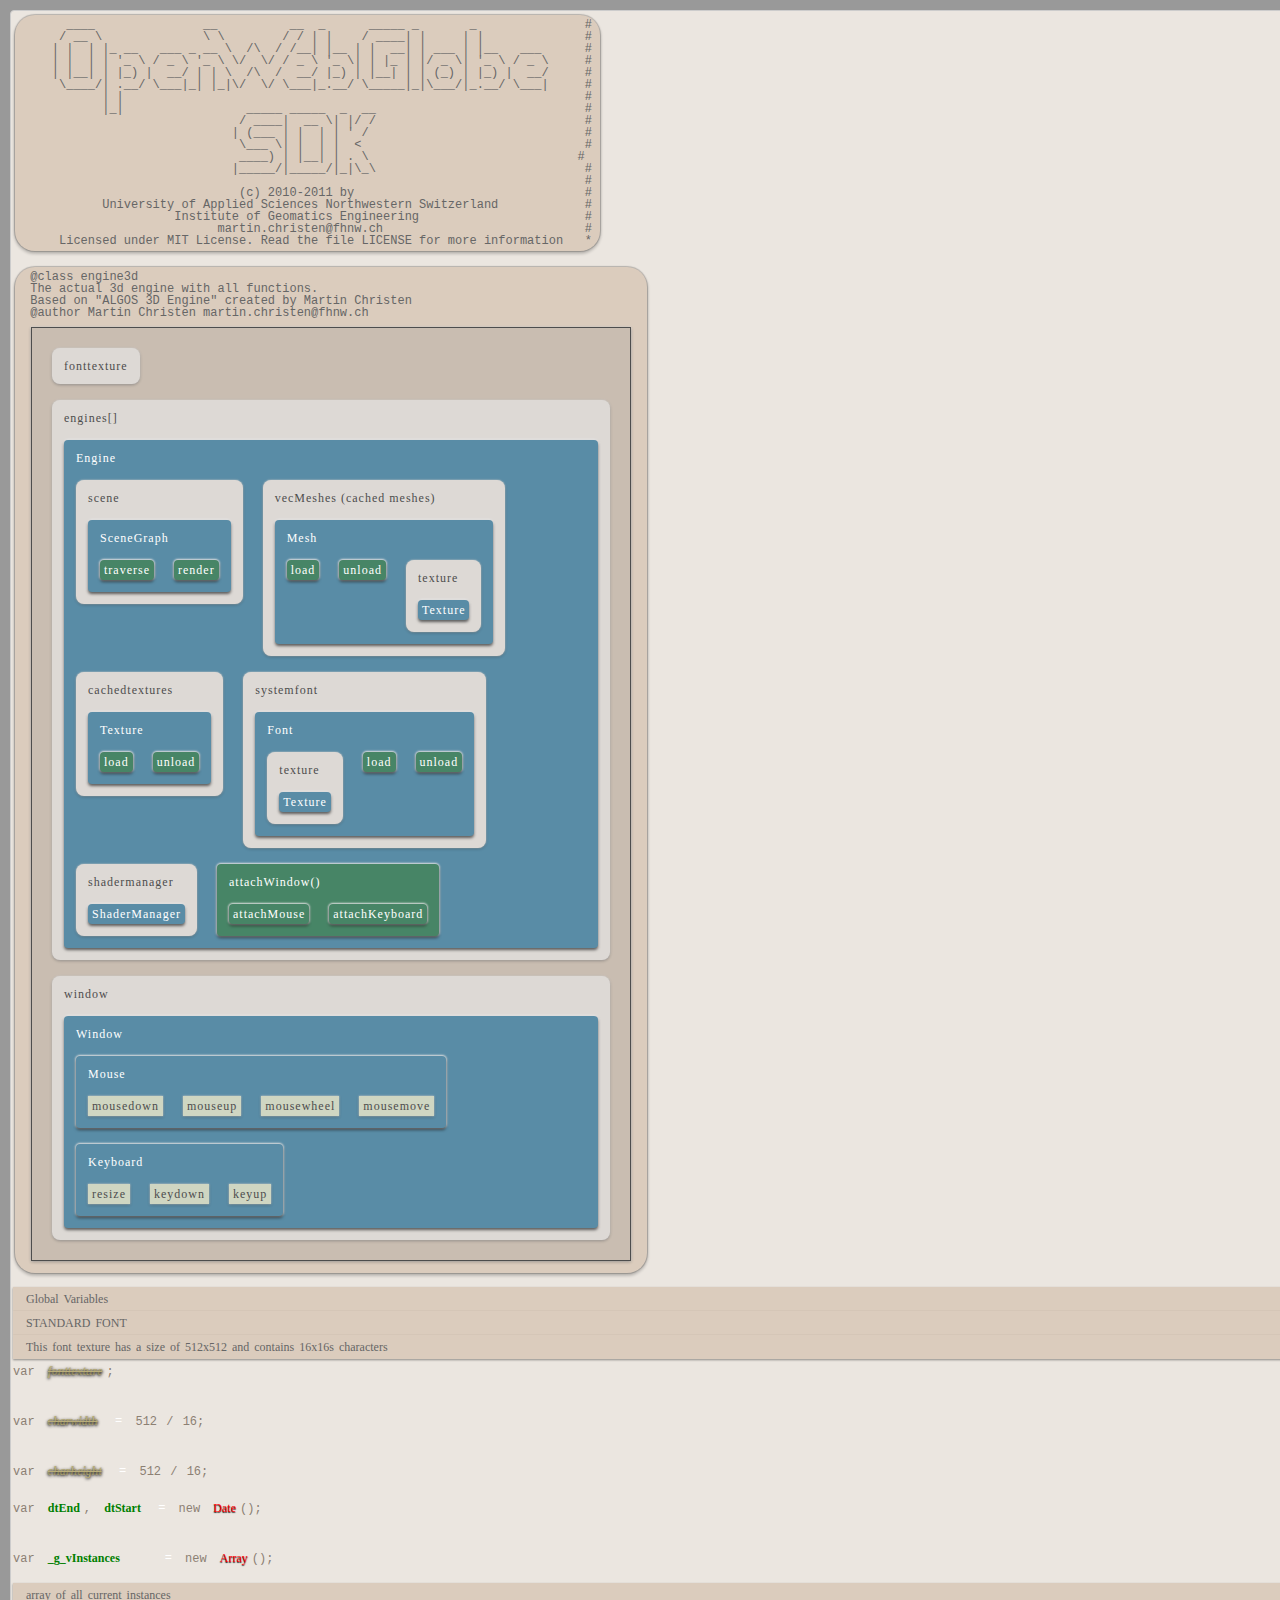
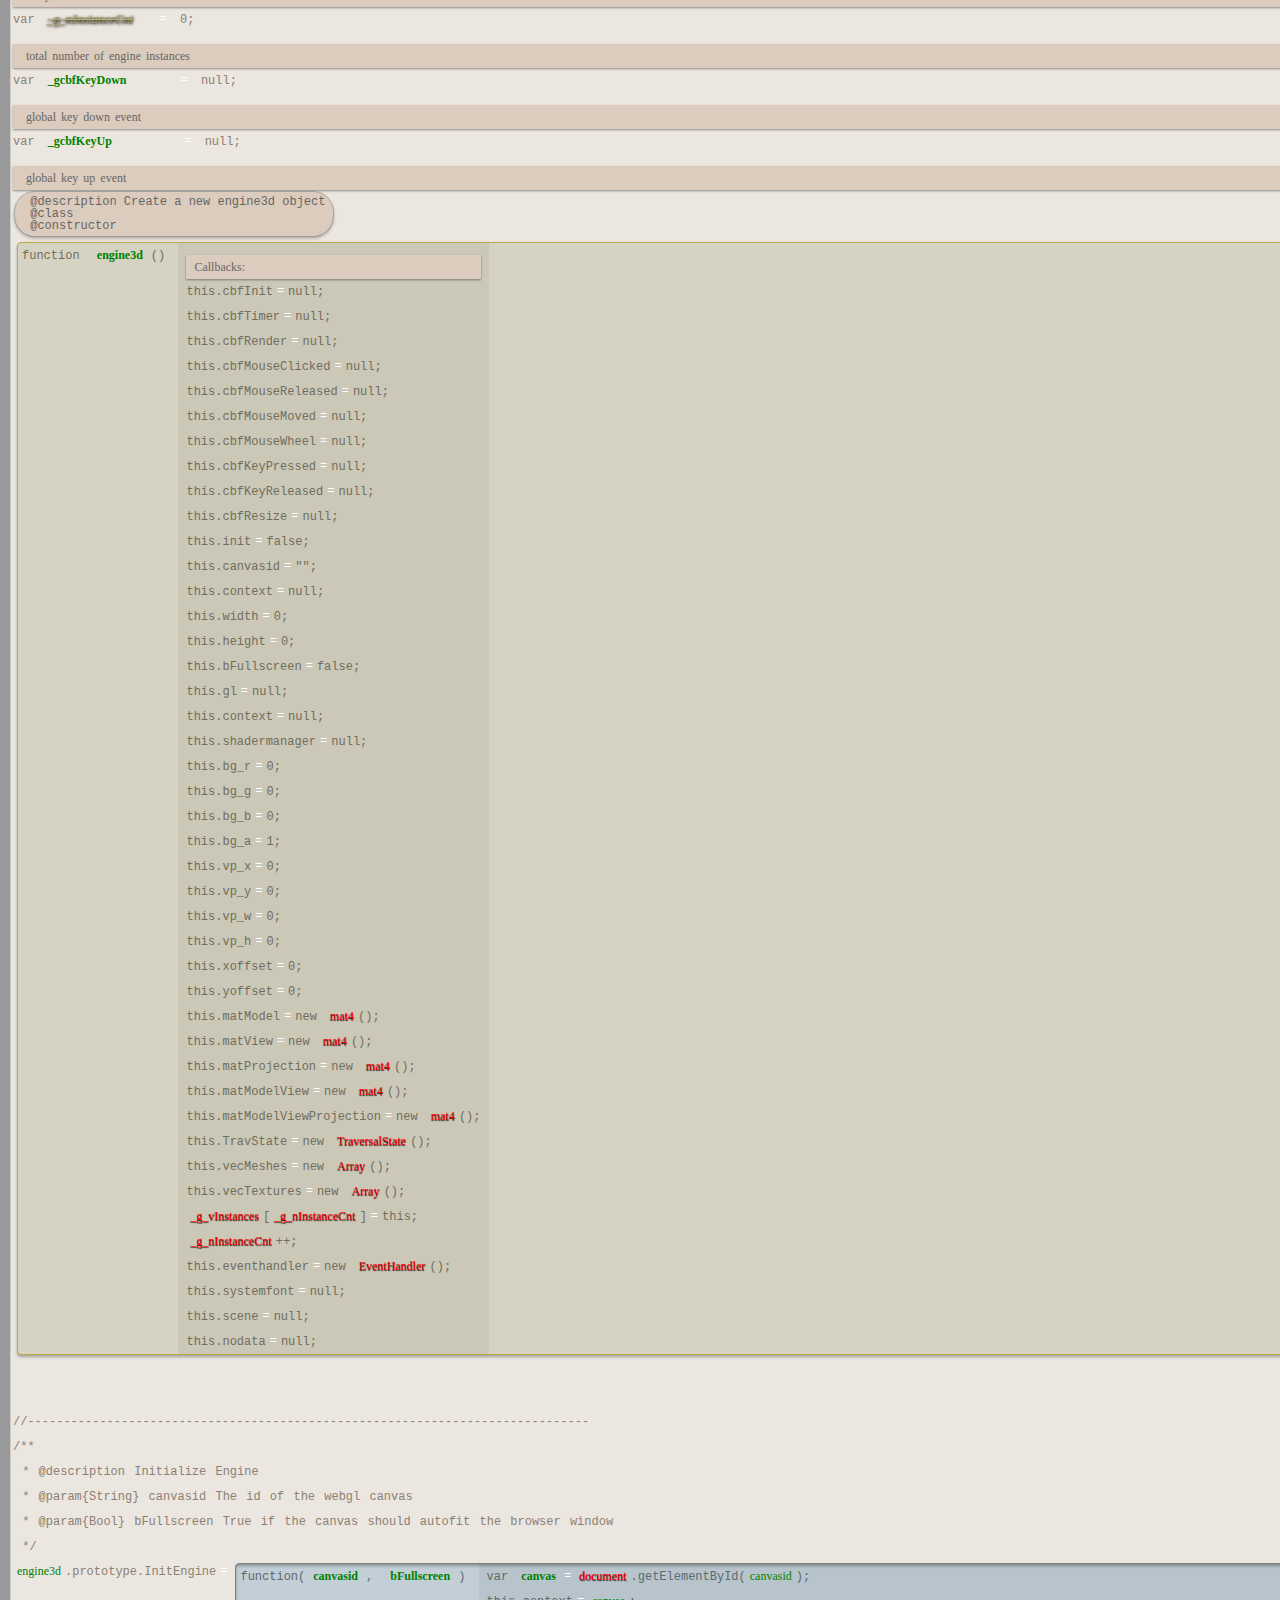
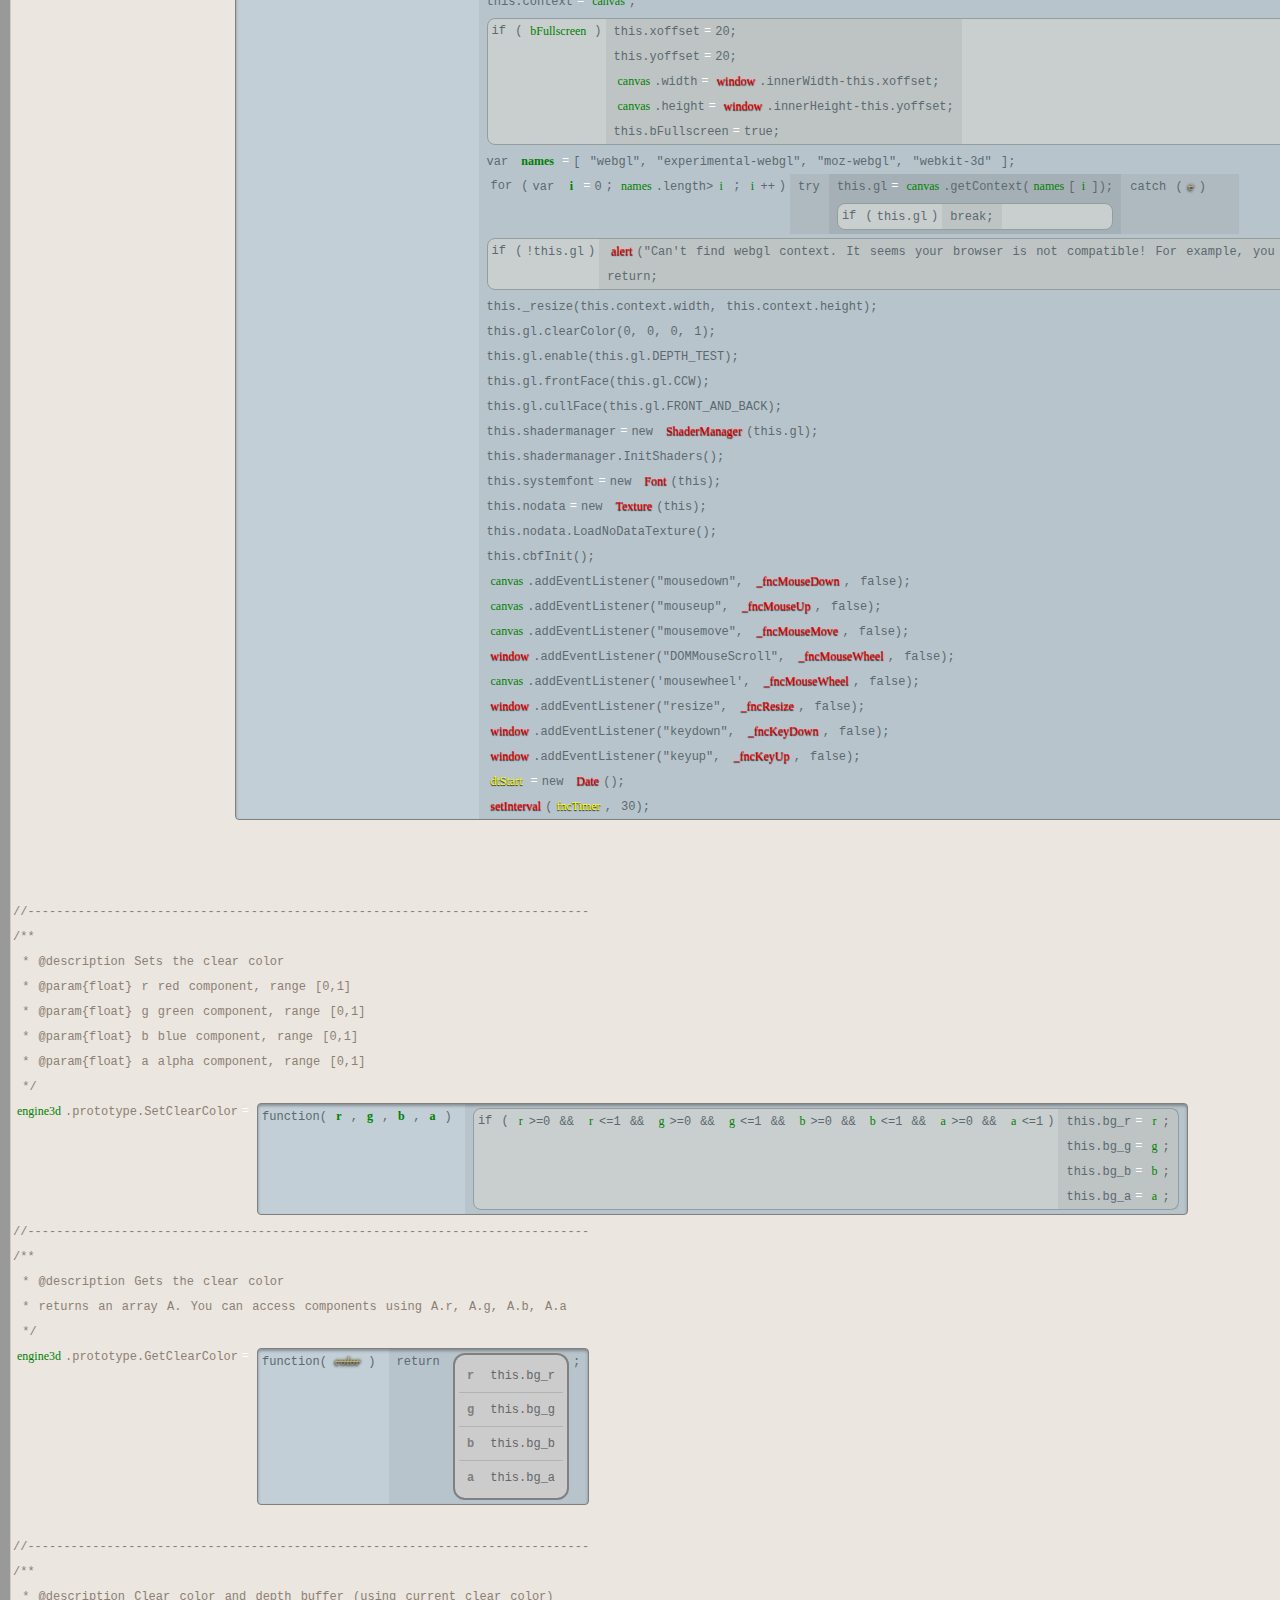
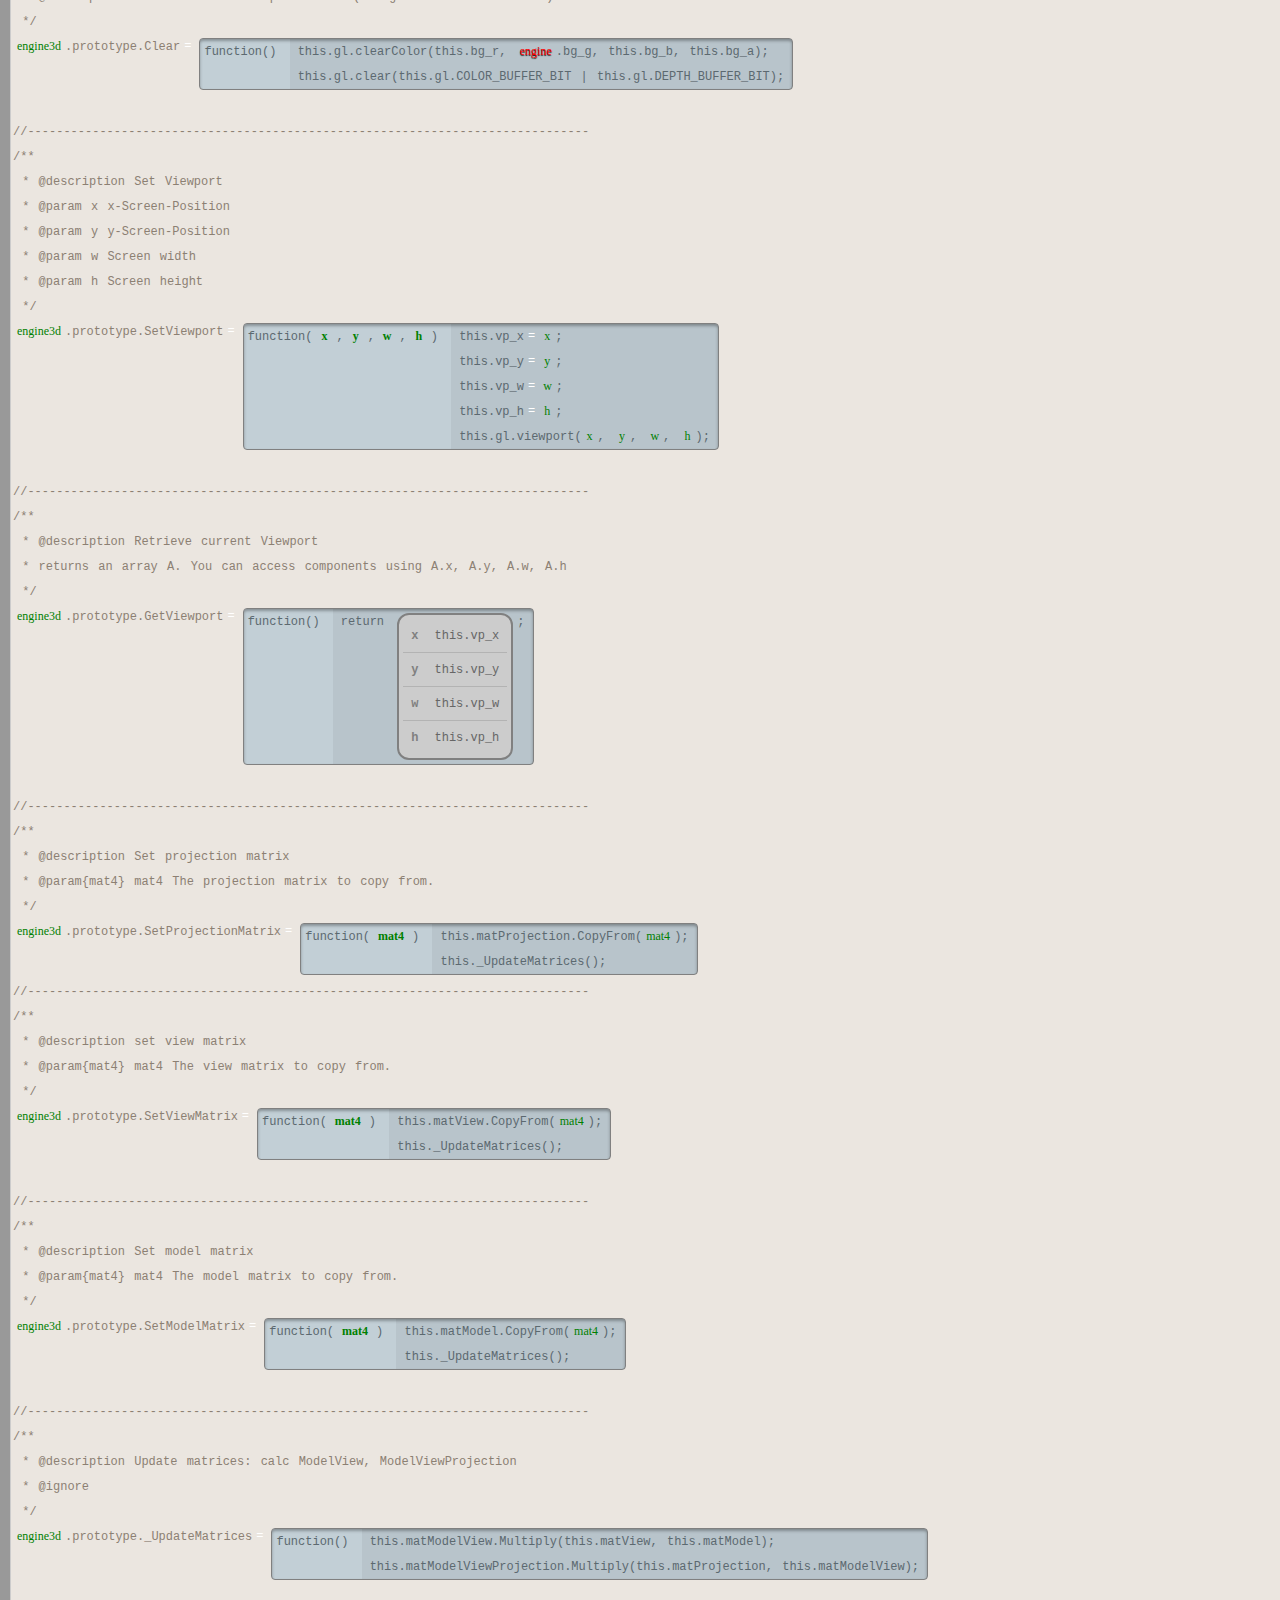
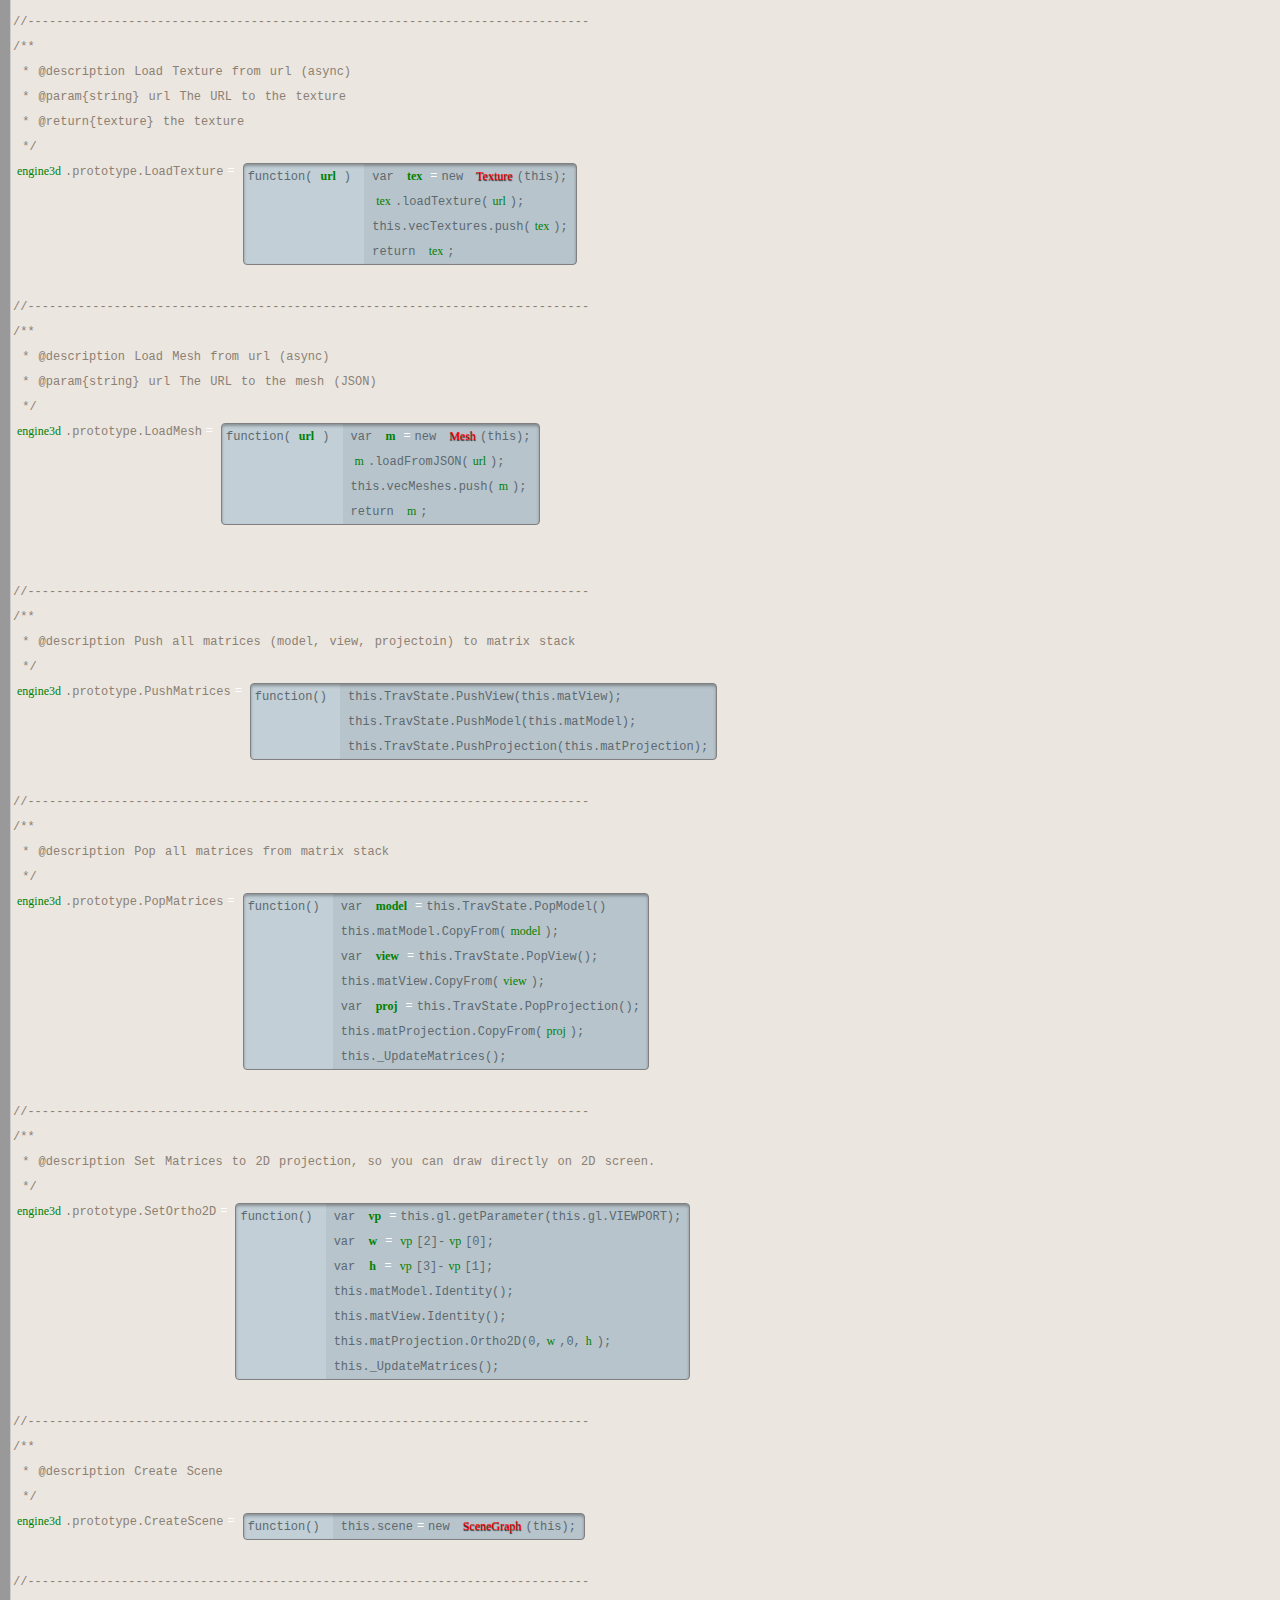
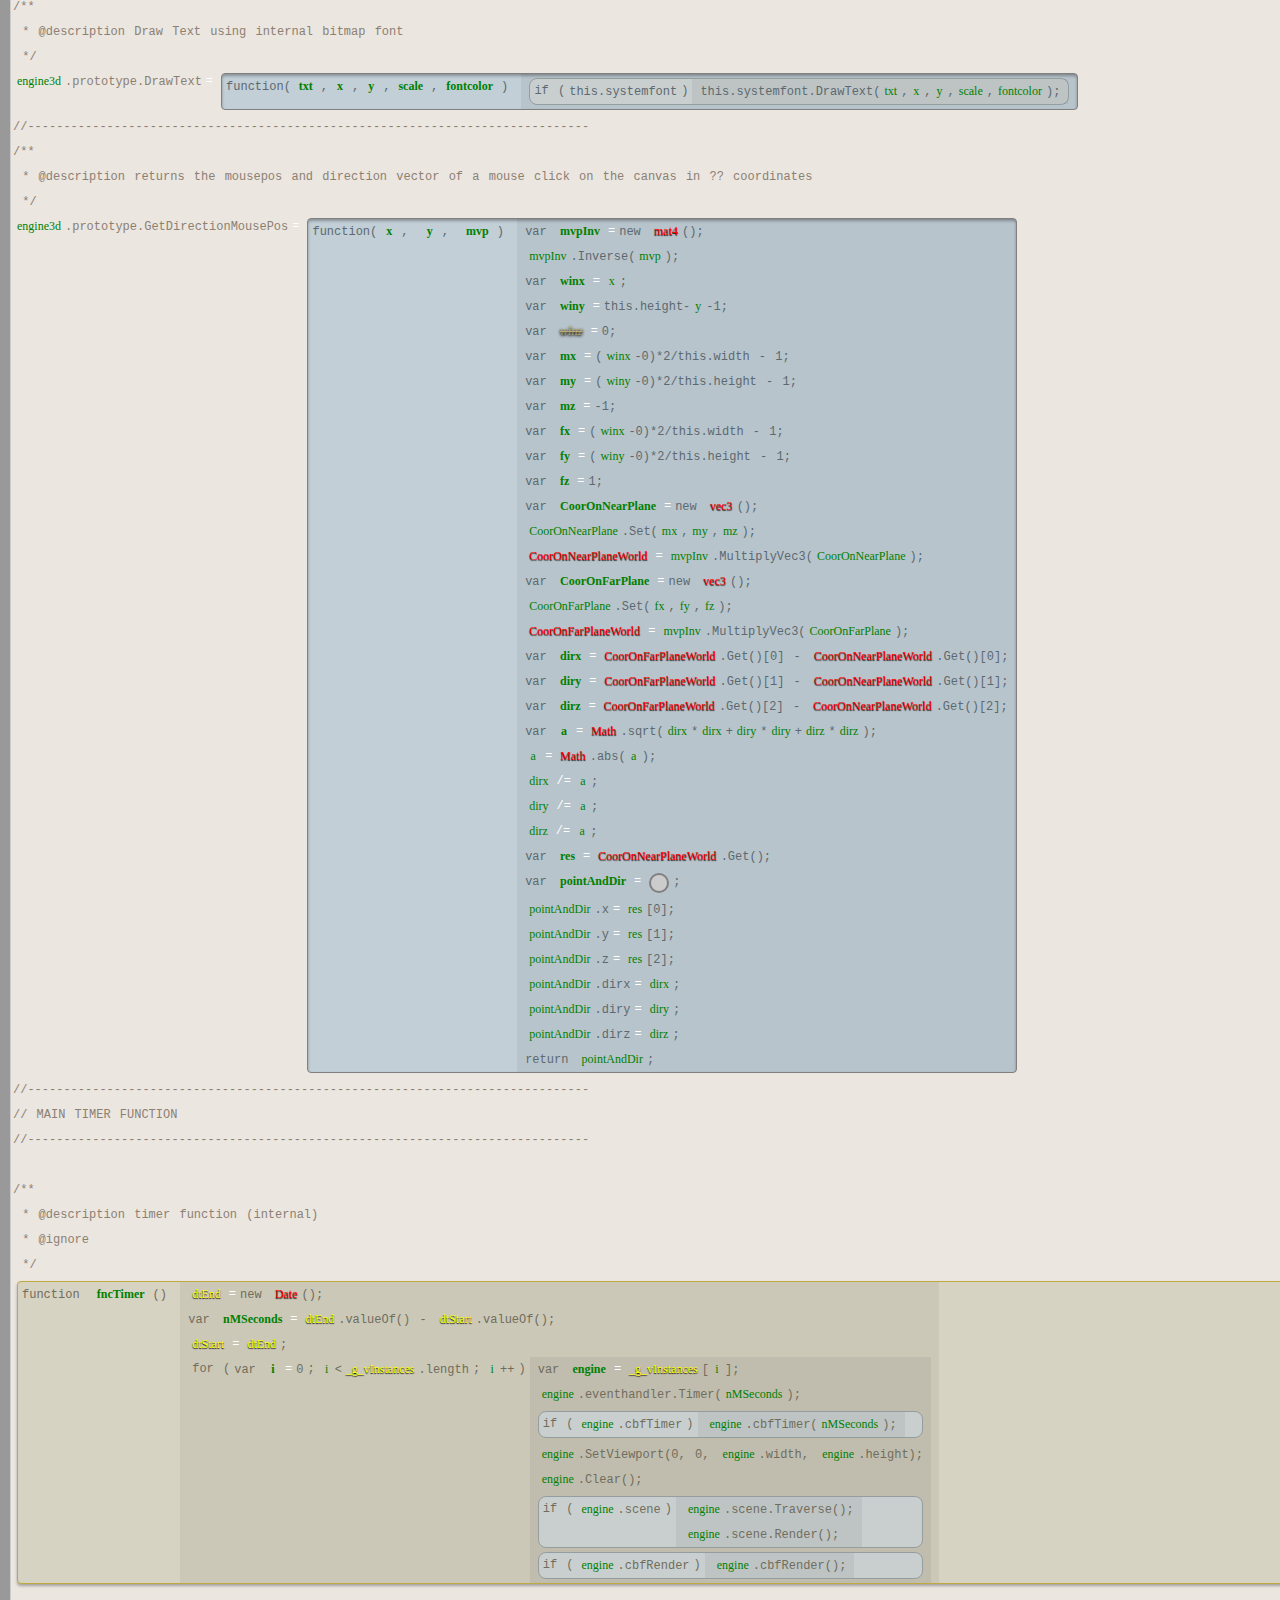
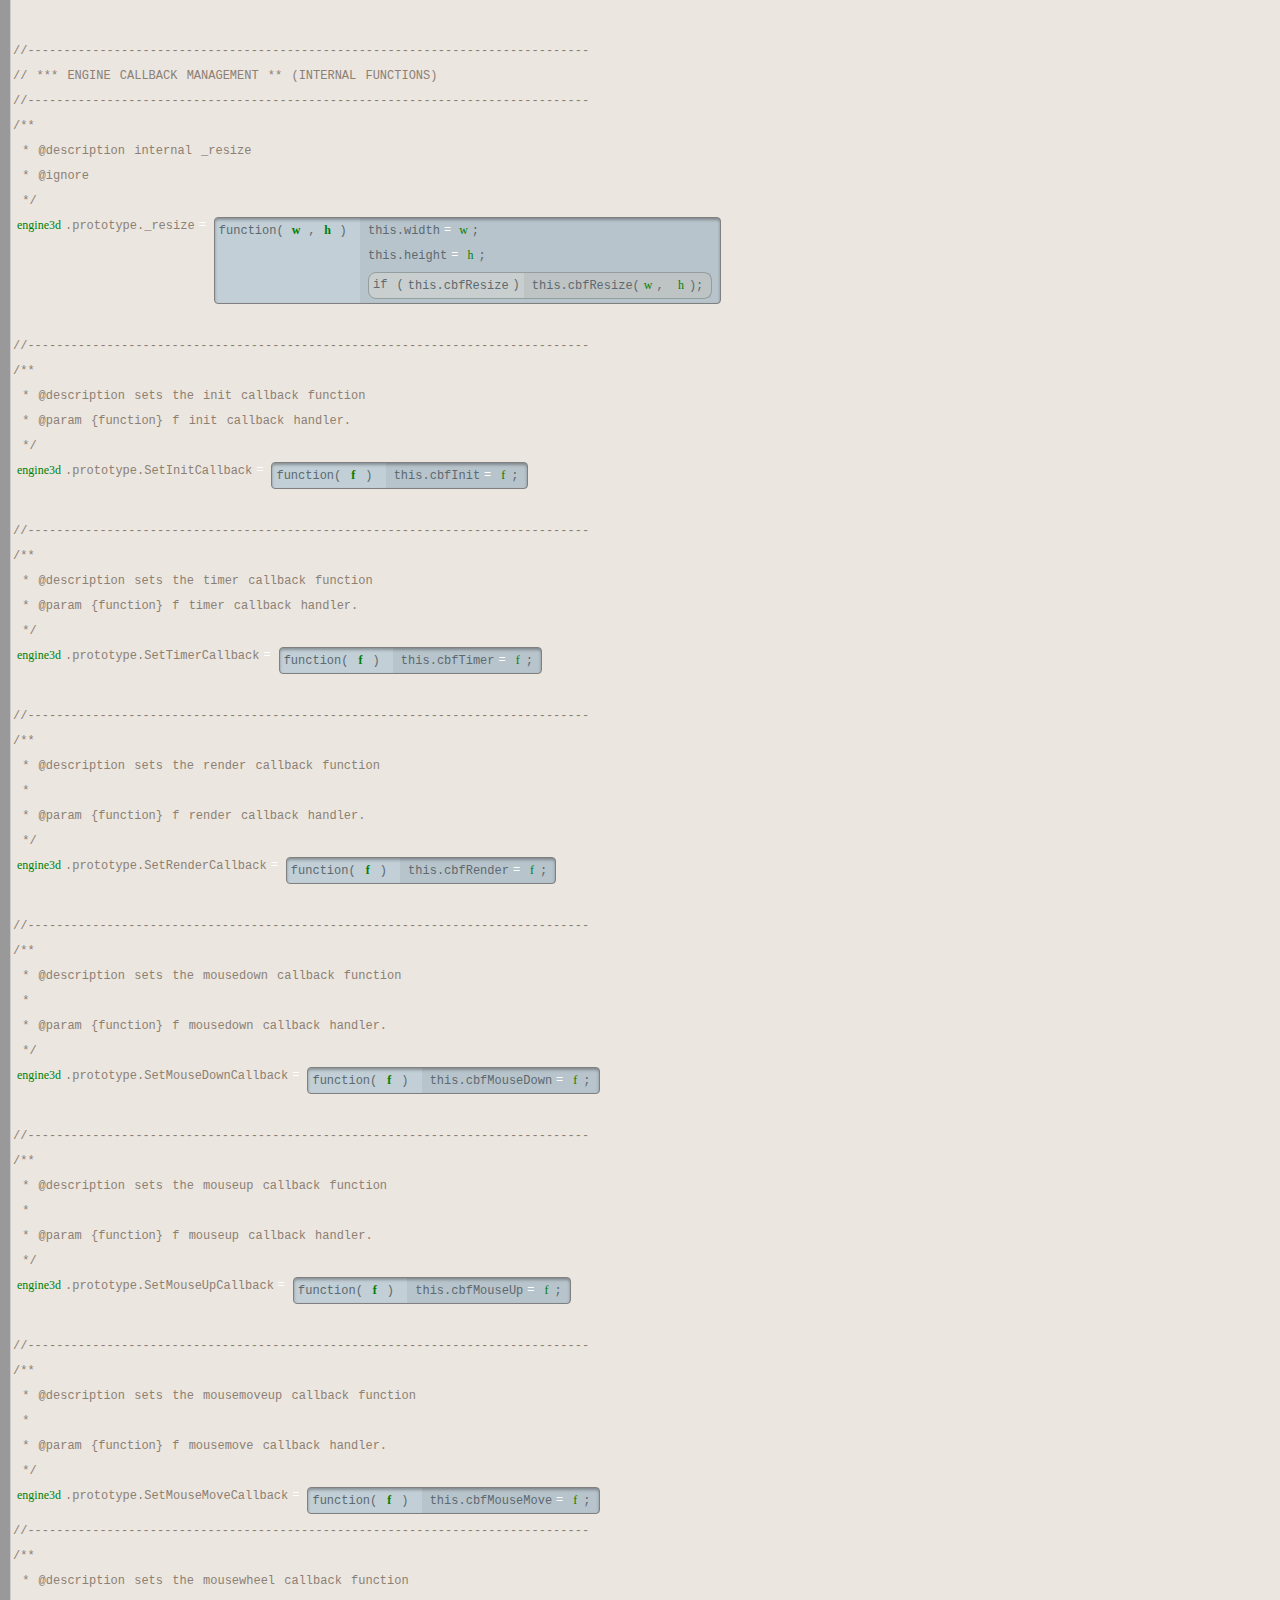
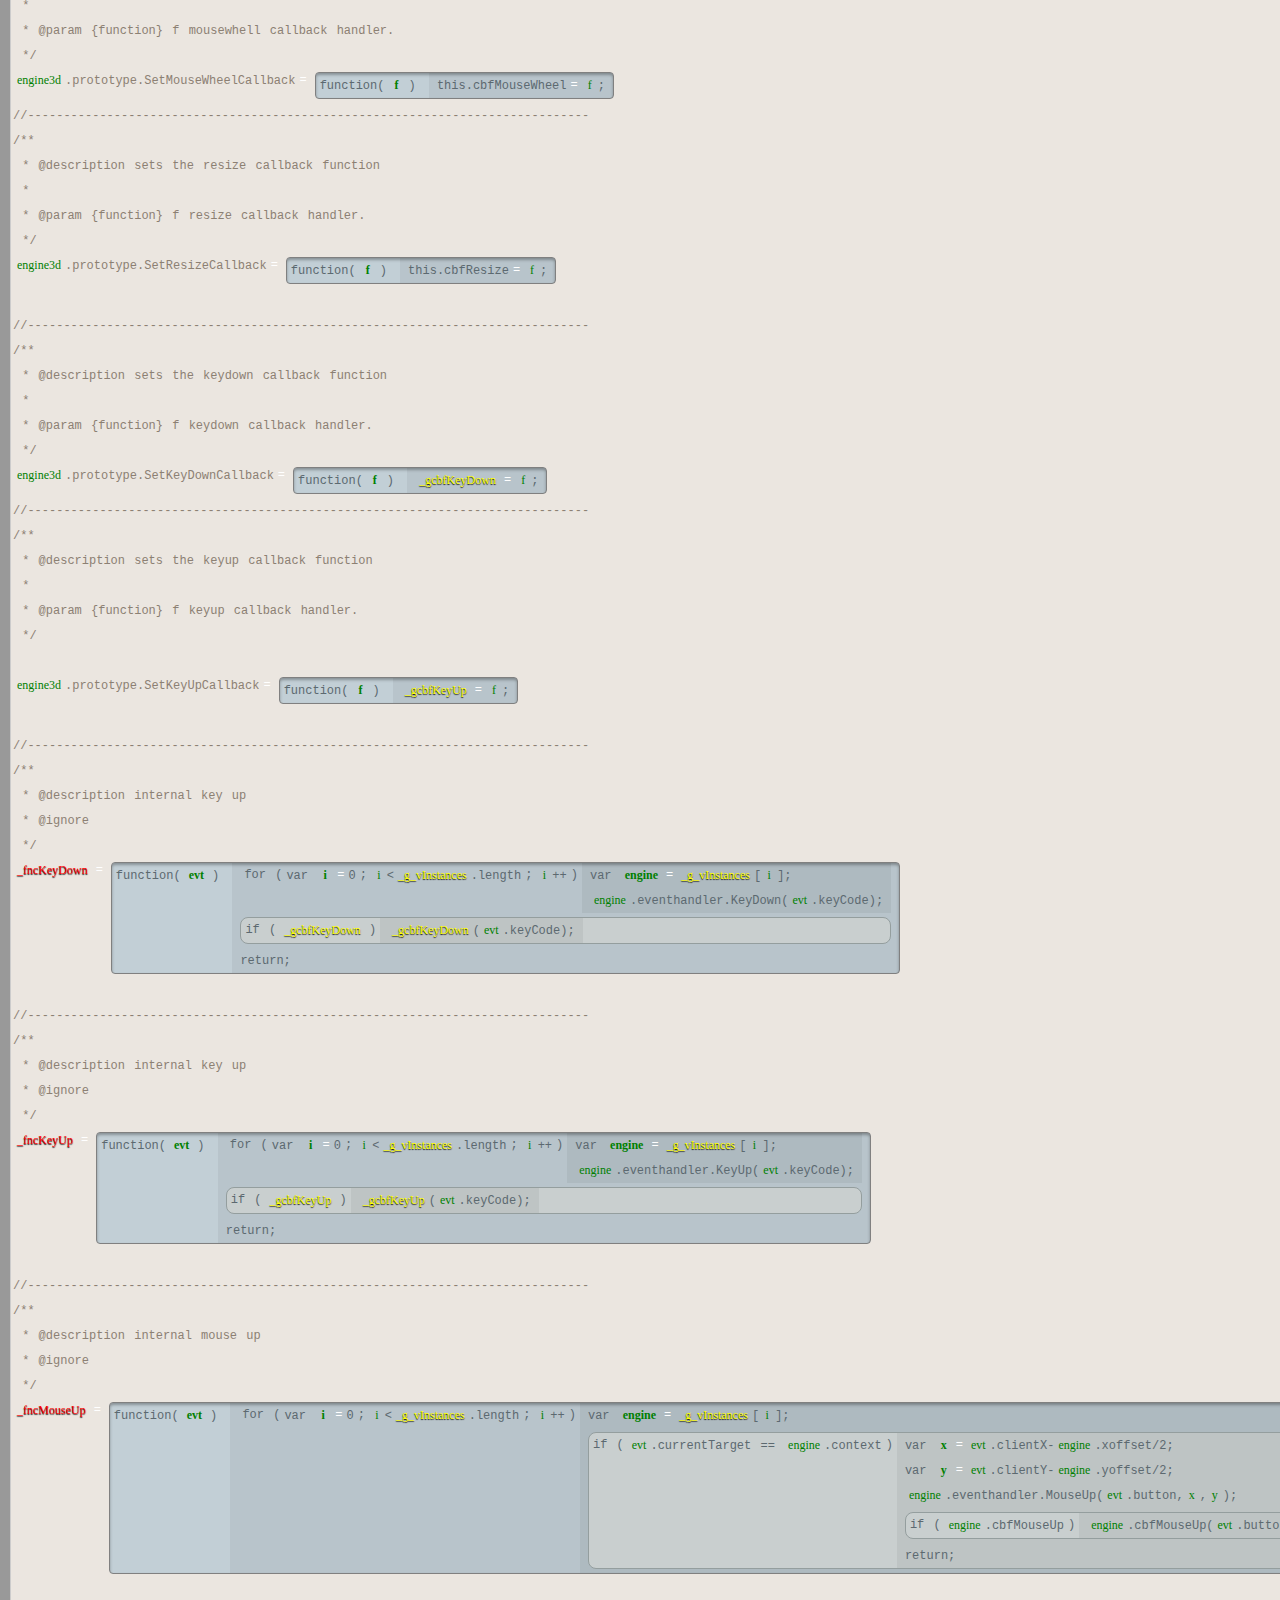
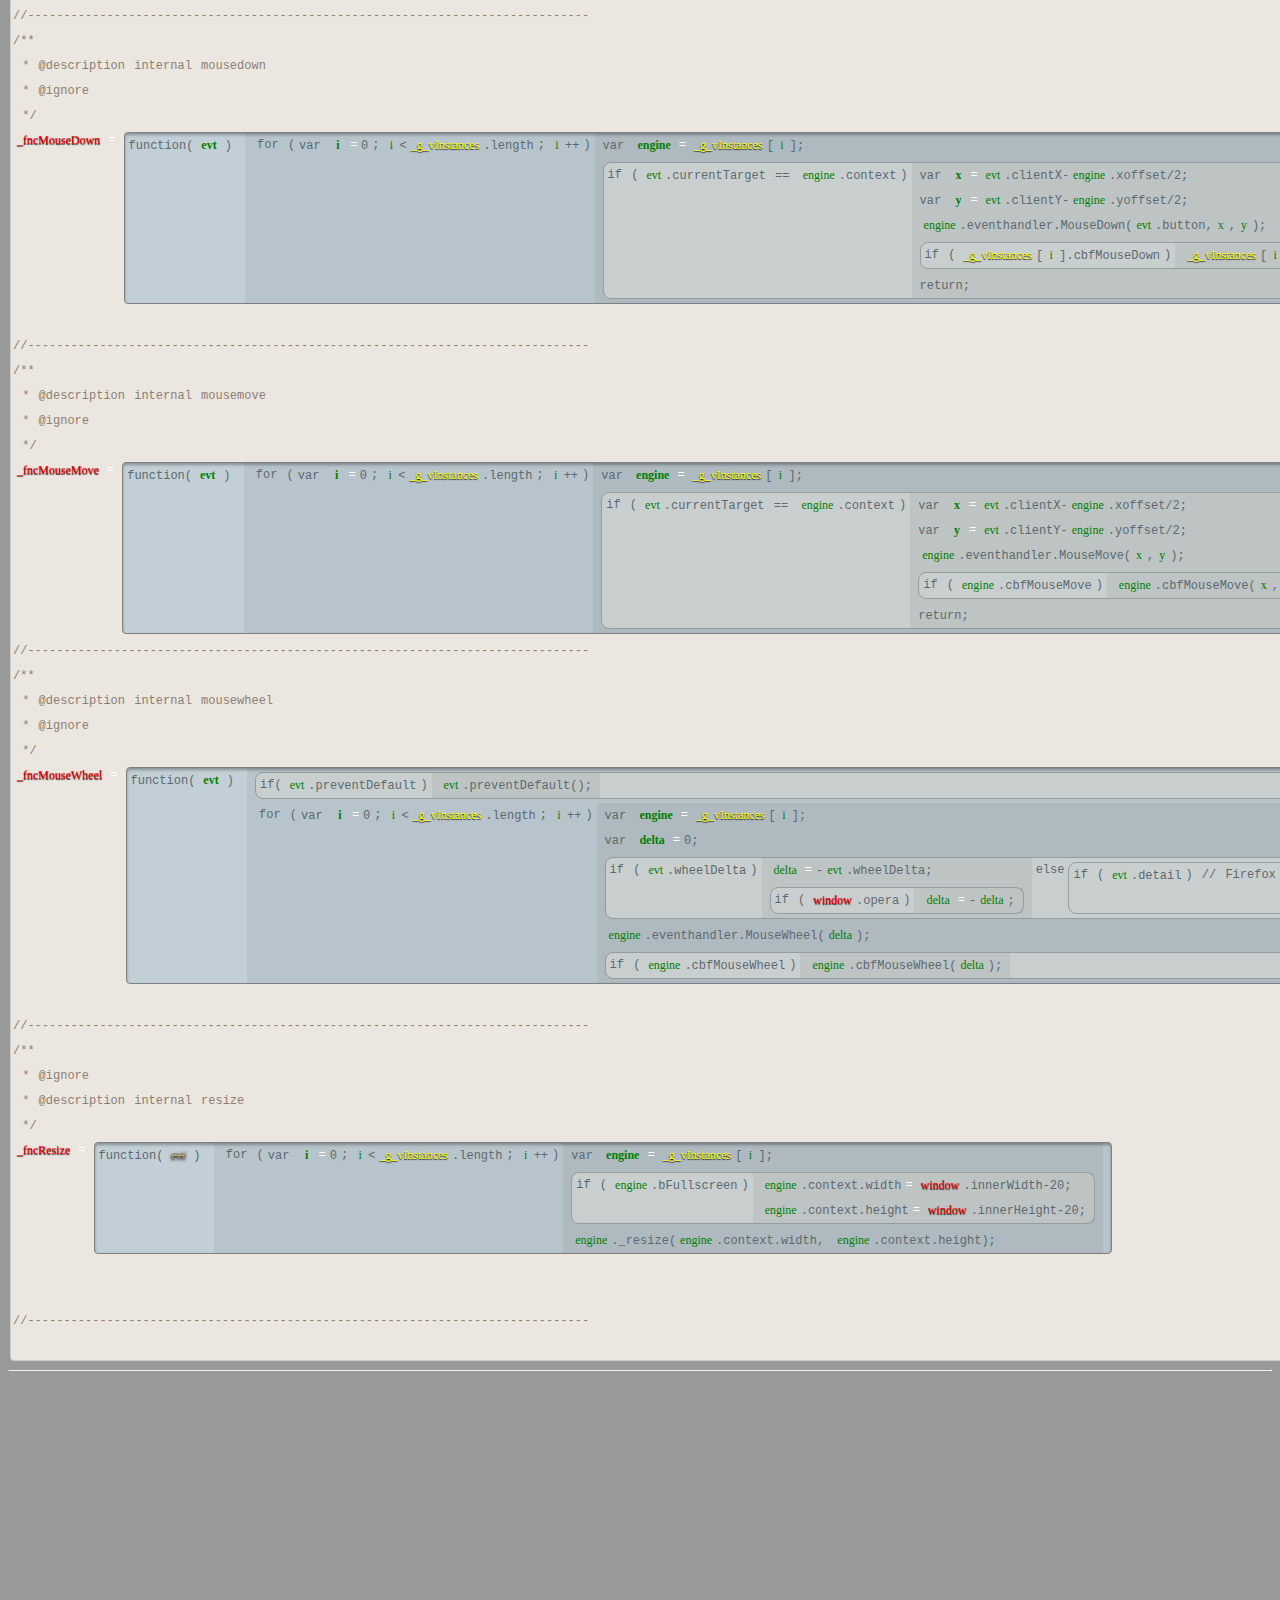
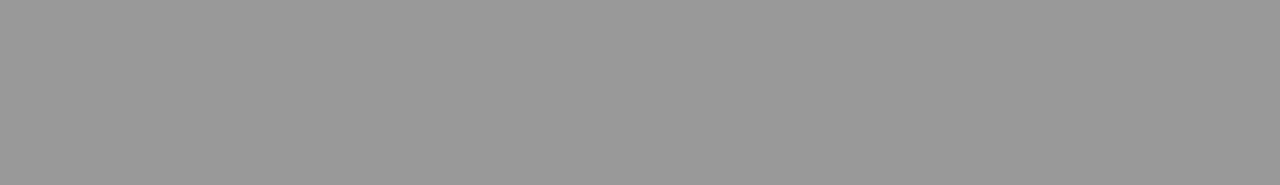
<file: demo/style2.html>
<!doctype html>
<html lang="en">
<head>
    <meta charset="utf-8">
    <script src="jquery.js"></script>
    <script src="esprima.js"></script>
    <script src="estraverse.js"></script>
    <script src="almond.js"></script>
	<script>
	define('estraverse', estraverse);
	</script>
    <script src="escope.js"></script>
    <script src="Benchmark.js"></script>
    <script src="findVariables.js"></script>
    <script src="markFunctionCalls.js"></script>
    <script src="Ui_HighlightVariableReferences.js"></script>
    <script src="ast$.js"></script>
    <script src="raw_openwebglobe.js"></script>
	<link rel='stylesheet' href='reset.css'/>
	<link rel='stylesheet' href='uml.css'/>
	<link rel='stylesheet' href='style2.css'/>
</head>
<body>
<script>



;(function() {
	var raw = raw_openwebglobe.toString().replace(/^function raw_openwebglobe\(\)\{|\}$/g,''),
		benchmark = new Benchmark(),
		ast,
		$ast

	benchmark
		.time('ast', function() {
			ast = esprima.parse(raw, {
				range: true,
				loc: false,
				comment: true,
				tolerant: false
			})
		})
		.time('ast$', function() {
			$ast = ast$(raw, ast)
		})
		.time('findVariables', function() {
			findVariables($ast)
		})
		.report()

	//markConsoleCallsForRemoval($ast)
	//markFunctionCalls($ast, 'highlighted', ['log'])

	initUi_HighlightVariableReferences($ast)

	$ast.appendTo('body')
})();

$('<hr/>').appendTo('body');

</script>
</body>
</html>
</file>
<file: stylesheets/styles.css>
@import url(https://fonts.googleapis.com/css?family=Lato:300italic,700italic,300,700);

body {
  padding:50px;
  font:14px/1.5 Lato, "Helvetica Neue", Helvetica, Arial, sans-serif;
  color:#777;
  font-weight:300;
}

h1, h2, h3, h4, h5, h6 {
  color:#222;
  margin:0 0 20px;
}

p, ul, ol, table, pre, dl {
  margin:0 0 20px;
}

h1, h2, h3 {
  line-height:1.1;
}

h1 {
  font-size:28px;
}

h2 {
  color:#393939;
}

h3, h4, h5, h6 {
  color:#494949;
}

a {
  color:#39c;
  font-weight:400;
  text-decoration:none;
}

a small {
  font-size:11px;
  color:#777;
  margin-top:-0.6em;
  display:block;
}

.wrapper {
  width:860px;
  margin:0 auto;
}

blockquote {
  border-left:1px solid #e5e5e5;
  margin:0;
  padding:0 0 0 20px;
  font-style:italic;
}

code, pre {
  font-family:Monaco, Bitstream Vera Sans Mono, Lucida Console, Terminal;
  color:#333;
  font-size:12px;
}

pre {
  padding:8px 15px;
  background: #f8f8f8;  
  border-radius:5px;
  border:1px solid #e5e5e5;
  overflow-x: auto;
}

table {
  width:100%;
  border-collapse:collapse;
}

th, td {
  text-align:left;
  padding:5px 10px;
  border-bottom:1px solid #e5e5e5;
}

dt {
  color:#444;
  font-weight:700;
}

th {
  color:#444;
}

img {
  max-width:100%;
}

header {
  width:270px;
  float:left;
  position:fixed;
}

header ul {
  list-style:none;
  height:40px;
  
  padding:0;
  
  background: #eee;
  background: -moz-linear-gradient(top, #f8f8f8 0%, #dddddd 100%);
  background: -webkit-gradient(linear, left top, left bottom, color-stop(0%,#f8f8f8), color-stop(100%,#dddddd));
  background: -webkit-linear-gradient(top, #f8f8f8 0%,#dddddd 100%);
  background: -o-linear-gradient(top, #f8f8f8 0%,#dddddd 100%);
  background: -ms-linear-gradient(top, #f8f8f8 0%,#dddddd 100%);
  background: linear-gradient(top, #f8f8f8 0%,#dddddd 100%);
  
  border-radius:5px;
  border:1px solid #d2d2d2;
  box-shadow:inset #fff 0 1px 0, inset rgba(0,0,0,0.03) 0 -1px 0;
  width:270px;
}

header li {
  width:89px;
  float:left;
  border-right:1px solid #d2d2d2;
  height:40px;
}

header ul a {
  line-height:1;
  font-size:11px;
  color:#999;
  display:block;
  text-align:center;
  padding-top:6px;
  height:40px;
}

strong {
  color:#222;
  font-weight:700;
}

header ul li + li {
  width:88px;
  border-left:1px solid #fff;
}

header ul li + li + li {
  border-right:none;
  width:89px;
}

header ul a strong {
  font-size:14px;
  display:block;
  color:#222;
}

section {
  width:500px;
  float:right;
  padding-bottom:50px;
}

small {
  font-size:11px;
}

hr {
  border:0;
  background:#e5e5e5;
  height:1px;
  margin:0 0 20px;
}

footer {
  width:270px;
  float:left;
  position:fixed;
  bottom:50px;
}

@media print, screen and (max-width: 960px) {
  
  div.wrapper {
    width:auto;
    margin:0;
  }
  
  header, section, footer {
    float:none;
    position:static;
    width:auto;
  }
  
  header {
    padding-right:320px;
  }
  
  section {
    border:1px solid #e5e5e5;
    border-width:1px 0;
    padding:20px 0;
    margin:0 0 20px;
  }
  
  header a small {
    display:inline;
  }
  
  header ul {
    position:absolute;
    right:50px;
    top:52px;
  }
}

@media print, screen and (max-width: 720px) {
  body {
    word-wrap:break-word;
  }
  
  header {
    padding:0;
  }
  
  header ul, header p.view {
    position:static;
  }
  
  pre, code {
    word-wrap:normal;
  }
}

@media print, screen and (max-width: 480px) {
  body {
    padding:15px;
  }
  
  header ul {
    display:none;
  }
}

@media print {
  body {
    padding:0.4in;
    font-size:12pt;
    color:#444;
  }
}
</file>
<file: stylesheets/pygment_trac.css>
.highlight  { background: #ffffff; }
.highlight .c { color: #999988; font-style: italic } /* Comment */
.highlight .err { color: #a61717; background-color: #e3d2d2 } /* Error */
.highlight .k { font-weight: bold } /* Keyword */
.highlight .o { font-weight: bold } /* Operator */
.highlight .cm { color: #999988; font-style: italic } /* Comment.Multiline */
.highlight .cp { color: #999999; font-weight: bold } /* Comment.Preproc */
.highlight .c1 { color: #999988; font-style: italic } /* Comment.Single */
.highlight .cs { color: #999999; font-weight: bold; font-style: italic } /* Comment.Special */
.highlight .gd { color: #000000; background-color: #ffdddd } /* Generic.Deleted */
.highlight .gd .x { color: #000000; background-color: #ffaaaa } /* Generic.Deleted.Specific */
.highlight .ge { font-style: italic } /* Generic.Emph */
.highlight .gr { color: #aa0000 } /* Generic.Error */
.highlight .gh { color: #999999 } /* Generic.Heading */
.highlight .gi { color: #000000; background-color: #ddffdd } /* Generic.Inserted */
.highlight .gi .x { color: #000000; background-color: #aaffaa } /* Generic.Inserted.Specific */
.highlight .go { color: #888888 } /* Generic.Output */
.highlight .gp { color: #555555 } /* Generic.Prompt */
.highlight .gs { font-weight: bold } /* Generic.Strong */
.highlight .gu { color: #800080; font-weight: bold; } /* Generic.Subheading */
.highlight .gt { color: #aa0000 } /* Generic.Traceback */
.highlight .kc { font-weight: bold } /* Keyword.Constant */
.highlight .kd { font-weight: bold } /* Keyword.Declaration */
.highlight .kn { font-weight: bold } /* Keyword.Namespace */
.highlight .kp { font-weight: bold } /* Keyword.Pseudo */
.highlight .kr { font-weight: bold } /* Keyword.Reserved */
.highlight .kt { color: #445588; font-weight: bold } /* Keyword.Type */
.highlight .m { color: #009999 } /* Literal.Number */
.highlight .s { color: #d14 } /* Literal.String */
.highlight .na { color: #008080 } /* Name.Attribute */
.highlight .nb { color: #0086B3 } /* Name.Builtin */
.highlight .nc { color: #445588; font-weight: bold } /* Name.Class */
.highlight .no { color: #008080 } /* Name.Constant */
.highlight .ni { color: #800080 } /* Name.Entity */
.highlight .ne { color: #990000; font-weight: bold } /* Name.Exception */
.highlight .nf { color: #990000; font-weight: bold } /* Name.Function */
.highlight .nn { color: #555555 } /* Name.Namespace */
.highlight .nt { color: #000080 } /* Name.Tag */
.highlight .nv { color: #008080 } /* Name.Variable */
.highlight .ow { font-weight: bold } /* Operator.Word */
.highlight .w { color: #bbbbbb } /* Text.Whitespace */
.highlight .mf { color: #009999 } /* Literal.Number.Float */
.highlight .mh { color: #009999 } /* Literal.Number.Hex */
.highlight .mi { color: #009999 } /* Literal.Number.Integer */
.highlight .mo { color: #009999 } /* Literal.Number.Oct */
.highlight .sb { color: #d14 } /* Literal.String.Backtick */
.highlight .sc { color: #d14 } /* Literal.String.Char */
.highlight .sd { color: #d14 } /* Literal.String.Doc */
.highlight .s2 { color: #d14 } /* Literal.String.Double */
.highlight .se { color: #d14 } /* Literal.String.Escape */
.highlight .sh { color: #d14 } /* Literal.String.Heredoc */
.highlight .si { color: #d14 } /* Literal.String.Interpol */
.highlight .sx { color: #d14 } /* Literal.String.Other */
.highlight .sr { color: #009926 } /* Literal.String.Regex */
.highlight .s1 { color: #d14 } /* Literal.String.Single */
.highlight .ss { color: #990073 } /* Literal.String.Symbol */
.highlight .bp { color: #999999 } /* Name.Builtin.Pseudo */
.highlight .vc { color: #008080 } /* Name.Variable.Class */
.highlight .vg { color: #008080 } /* Name.Variable.Global */
.highlight .vi { color: #008080 } /* Name.Variable.Instance */
.highlight .il { color: #009999 } /* Literal.Number.Integer.Long */

.type-csharp .highlight .k { color: #0000FF }
.type-csharp .highlight .kt { color: #0000FF }
.type-csharp .highlight .nf { color: #000000; font-weight: normal }
.type-csharp .highlight .nc { color: #2B91AF }
.type-csharp .highlight .nn { color: #000000 }
.type-csharp .highlight .s { color: #A31515 }
.type-csharp .highlight .sc { color: #A31515 }
</file>
<file: demo/tree.css>
.row {
	display:block;
	white-space:nowrap;
	margin: 3px 0;
	font-size: 12px;
	padding-right: 6px;
}
.row > * {
	display:inline-block;
	white-space:normal;
	word-wrap: break-word;
	vertical-align:top;
}
pre {
	margin:0;
	padding:0;
	white-space: pre-wrap !important;
}

.key {
	color: hsl(0,0%,65%);
	margin: 0 4px;
	min-width:140px;
	text-align:right;
}
.array > .row > .key {
	min-width: 20px;
	text-align: center;
}
ul {
	padding:0 0 0 0;
	min-height: 20px;
	min-width: 20px;
	border-radius: 4px;
}
ul:empty {
	box-shadow: inset 0px 0px 3px hsla(0,0%,0%,0.4);
	background: hsl(0,0%,70%) !important;
}
ul.odd {
	background: hsl(30,50%,80%);
	border: solid 1px hsl(0,0%,50%);
	border-bottom: solid 2px hsl(0,0%,50%);
}
ul.odd > .row > .key {
	color: hsl(30,50%,45%);
}
ul.even {
	background: hsl(0,0%,90%);
	border: solid 1px hsl(0,0%,50%);
	border-bottom: solid 2px hsl(0,0%,50%);
}
</file>
<file: demo/es.css>
body {
	background: hsl(30,10%,30%);
}
es.Literal {
	background:hsl(0,0%,20%);
	color:white;
	border-radius:3px;
}
es.Literal > pre {
	display:inline-block;
	padding: 0 4px;
}
es.FunctionDeclaration,
es.FunctionExpression
{
	display:inline-block;
	vertical-align:top;
	white-space: nowrap;
	background: hsl(25,30%,80%);
	padding: 4px;
	padding-right: 8px;
	border-radius: 8px;
	margin: 10px 4px;
	border: solid 3px hsl(25,30%,70%);
}
es.FunctionDeclaration > es:not(.body),
es.FunctionExpression > es:not(.body)
{
	display:inline-block;
	vertical-align:top;
	white-space: normal;
	color: hsl(25,30%,50%);
}
es.FunctionDeclaration > es.id:before,
es.FunctionExpression > es.id:before
{
	content: 'λ ';
	font-size: 14px;
	line-height:16px;
	vertical-align:top;
}

es.FunctionDeclaration > es.body > es.BlockStatement,
es.FunctionExpression > es.body > es.BlockStatement
{
	margin-top: 20px;
	color: hsl(0,0%,30%);
}

es.params
{
	margin-left: 4px;
}
es.params:before
{
	content: '(';
}
es.params:after
{
	content: ')';
}
es.params > es:before {
	content: ',';
	display:inline-block;
	margin-right: 20px;
}
es.params > es:first-child:before {
	content: '';
	margin-right: 0px;
}

es.body, es.BlockStatement {
	display:block;
}
es.BlockStatement > es.body
{
	display:block;
	margin-left: 4px;
}

es.ArrayExpression:before {
	content: '[';
}
es.ArrayExpression:after {
	content: ']';
}


es.ExpressionStatement {
	display:block;
}

es.CallExpression,
es.NewExpression {
	display:inline-block;
	vertical-align:top;
	margin:3px 2px;
	background:hsl(180,50%,50%);
	border: solid 1px hsl(180,50%,40%);
	padding: 8px 6px;
	border-radius:4px;
	box-shadow: 0 1px 1px 1px hsla(0,0%,0%,0.2);
}
es.NewExpression {
	background:hsl(150,50%,48%);
	border-radius: 20px;
	box-shadow: 0 1px 2px hsla(0,0%,0%,0.3);
}
es.NewExpression > es.callee:before{
	content: 'new';
	color: white;
	display:inline-block;
	vertical-align:top;
	margin-right: 8px;
}
es.NewExpression > es,
es.CallExpression > es
{
	display:block;
	padding: 8px;
	margin: 0 2px 0 0; 
}

es.callee {
	font-weight:bold;
	color: white;
}
es.arguments { 
	background:hsl(180,40%,90%);
	border-radius: 8px;
	box-shadow: inset 0px 1px 1px 1px hsla(0,0%,0%,0.4);
}
es.arguments:empty { 
	display:none;
}
es.arguments > es {
	display:inline-block;
	vertical-align:top;
}
es.arguments > es:before {
	content: ',';
	display:inline-block;
	margin-right: 20px;
}
es.arguments > es:first-child:before {
	content: '';
	margin-right: 0px;
}
es.AssignmentExpression {
	border: solid 1px hsl(50,90%,60%);
	box-shadow: 0 1px 3px hsla(0,0%,0%,0.4);
	margin: 0 4px 0 4px;
	padding: 0 2px 1px 2px;
	display:inline-block;
	vertical-align:top;
	border-radius: 4px;
	background: hsl(50,90%,90%);
	padding-bottom: 4px;
}
es.AssignmentExpression > es {
	display:inline-block;
	vertical-align:top;
}
es.AssignmentExpression > .left {
	text-align:right;
	margin-top: 4px;
}
es.AssignmentExpression > .right {
	margin-top: 4px;
}
es.AssignmentExpression > .right:before {
	color: hsl(0,0%,50%);
}

es.CallExpression > es.callee > es.MemberExpression > .object {
	color: hsl(50,80%,80%);
}

es.MemberExpression:not(.is-computed) > .object:after {
	content: '.';
}
es.MemberExpression.is-computed > .property:before {
	content: '[';
}
es.MemberExpression.is-computed > .property:after {
	content: ']';
}

es.ObjectExpression {
	display:inline-block;
	vertical-align:top;
	background: hsl(50,30%,80%);
	border: solid 1px hsl(50,30%,60%);
	border-radius: 4px;
	padding: 2px 6px;
	min-height: 10px;
	min-width: 10px;
	box-shadow: inset 1px 1px 3px 1px hsla(0,0%,0%,0.2);
}

es.ObjectExpression > .properties,
es.ObjectExpression > .properties > es,
es.ObjectExpression > .properties > es > .Property
{
	display:block;
}
es.ObjectExpression > .properties > es > .Property {
	margin: 4px 0;
	white-space: nowrap;
}
es.ObjectExpression > .properties > es > .Property > es {
	display: inline-block;
	vertical-align: top;
	white-space: normal;
	/*padding: 4px;*/
}
es.ObjectExpression > .properties > es > .Property > .key {
	min-width: 140px;
	text-align: right;
	color: hsl(50,30%,40%);
	padding: 4px 0;
}
es.ObjectExpression > .properties > es > .Property > .key > .Identifier:after {
	content: ':';
}
es.ObjectExpression > .properties > es > .Property > .value > :not(.FunctionExpression) {
	display:block;
	padding: 4px;
}


es.VariableDeclaration {
	display:inline-block;
	border: solid 1px hsl(30,40%,40%);
	background: hsl(30,20%,70%);
	box-shadow: inset 0 1px 3px hsla(0,0%,0%,0.4);
	margin: 4px 0;
	padding: 4px 10px;
	border-radius: 20px 4px;
}
es.declarations,
es.declarations > es
{
	display: block;
	margin: 4px 0;
}

es.VariableDeclarator {
	display: block;
	white-space: nowrap;
}
es.VariableDeclarator > es {
	display: inline-block;
	white-space:normal;
	vertical-align:top;
}
es.VariableDeclarator > es.id {
	min-width: 140px;
	text-align:right;
}
es.VariableDeclarator > es.init:before {
	content: '=';
	margin: 0 6px;
	color: hsl(0,0%,50%);
}
es.VariableDeclarator > es.init:empty:after {
	content: 'undefined';
	color: hsl(0,0%,50%);
}



es.IfStatement {
	display:block;
	background: hsl(200,20%,70%);
	border: solid 1px hsl(200,40%,50%);
	box-shadow: 0 2px 1px hsla(0,0%,0%,0.2);
	margin: 4px 0;
	border-radius: 2px;
}
es.IfStatement > es,
es.ConditionalExpression > es
{
	display: block;
	vertical-align:middle;
	white-space: nowrap;
	padding: 4px 4px;
}
es.IfStatement > es:before,
es.ConditionalExpression > es:before
{
	display:inline-block;
	vertical-align:middle;
	width: 80px;
	text-align:center;
}
es.IfStatement > es > es,
es.ConditonalExpression > es > es
{
	display: inline-block;
	white-space: normal;
	vertical-align:top;
}
es.test:before { content: 'If' }
es.consequent:before { content: 'then' }
es.alternate:before { content: 'else' }
es.alternate:empty {
	display:none;
}





es.SwitchStatement {
	display:block;
	background: hsl(200,20%,90%);
	border: solid 1px hsl(200,40%,50%);
	box-shadow: 0 2px 1px hsla(0,0%,0%,0.2);
	margin: 4px 0;
	border-radius: 2px;
}
es.SwitchStatement > es
{
	display: block;
	vertical-align:middle;
	white-space: nowrap;
}
es.SwitchStatement > es.discriminant {
	padding: 4px 0;
}
es.SwitchStatement > es:before
{
	display:inline-block;
	vertical-align:middle;
}
es.SwitchStatement > es.discriminant > es
{
	display: inline-block;
	white-space: normal;
	vertical-align:middle;
}
es.cases,
es.cases > es
{
	display:block;
}
es.cases { background: hsl(200,20%,85%) }
es.SwitchStatement > es.discriminant:before {
	content: 'If';
	width: 80px;
	text-align:center;
	display:inline-block;
	vertical-align:middle;
}
es.SwitchCase {
	display:block;
	padding: 8px 0;
	border-top: solid 2px hsl(0,0%,70%);
}
es.SwitchCase:before {
	content: 'is';
	display:inline-block;
	vertical-align:top;
	width: 80px;
	text-align:center;
}
es.SwitchCase > es.test:before {
	display:none;
}
es.SwitchCase > es.consequent {
	display:block;
	background: transparent;
	margin-top: 10px;
	padding: 8px 20px;
}
es.SwitchCase > es.consequent:before {
	display:none;
}

es.BreakStatement {
	display:inline-block;
	vertical-align:middle;
}
es.BreakStatement > es {
	display:inline-block;
	vertical-align:middle;
}
es.BreakStatement:before {
	display:inline-block;
	vertical-align:middle;
	background: hsl(0,50%,70%);
	color: white;
	content: 'break';
	margin: 4px 2px;
	padding: 4px;
	border-radius: 6px;
	border: solid 1px hsl(0,50%,50%);
}

es.ReturnStatement {
	display:block;
}
es.ReturnStatement > es.argument:before {
	content: 'return';
	margin-right: 10px;
	color: white;
}
es.ReturnStatement > es.argument {
	display:inline-block;
	vertical-align:top;
	background: hsl(220,50%,70%);
	content: 'return';
	margin: 4px 2px;
	padding: 4px;
	border-radius: 6px;
	border: solid 1px hsl(220,50%,50%);
}
es.ReturnStatement > es.argument > es:not(.Literal):not(.Identifier):not(.MemberExpression) {
	display:block;
	padding: 8px;
}

es.ContinueStatement {
	display:inline-block;
	vertical-align:middle;
}
es.ContinueStatement > es {
	display:inline-block;
	vertical-align:middle;
}
es.ContinueStatement:before {
	display:inline-block;
	vertical-align:middle;
	background: hsl(240,50%,70%);
	color: white;
	content: 'continue';
	margin: 4px 2px;
	padding: 4px;
	border-radius: 6px;
	border: solid 1px hsl(240,50%,50%);
}





es.ForStatement {
	display:block;
	background: hsl(200,10%,90%);
	border: solid 2px hsl(200,40%,50%);
	border-radius: 6px;
	box-shadow: 0 2px 1px hsla(0,0%,0%,0.2);
	margin: 10px 0 20px 0;
	padding: 4px 0;
}
es.ForStatement > es.body {
	margin-top: 10px;
	padding: 10px 10px 6px 10px;
	border-top: dashed 1px hsla(0,0%,0%,0.4);
}
es.ForStatement > es:not(.body)
{
	display: block;
	vertical-align:middle;
	white-space: nowrap;
	padding: 4px 0;
}
es.ForStatement > es:not(.body):before
{
	display:inline-block;
	vertical-align:middle;
	text-align:center;
	width: 80px;
}
es.ForStatement > es > es
{
	display: inline-block;
	white-space: normal;
	vertical-align:middle;
}
es.ForStatement > es.init:before { content: 'From' }
es.ForStatement > es.test:before { content: 'while' }
es.ForStatement > es.update:before { content: 'next' }
es.ForStatement > es.body:before { content: '' }





es.DoWhileStatement {
	display:block;
	background:hsl(0,0%,95%);
	border: solid 2px hsl(220,40%,60%);
	border-radius: 6px;
	box-shadow: 0 2px 1px hsla(0,0%,0%,0.2);
	margin: 10px 0 20px 0;
	padding: 4px 0 0 0;
}
es.DoWhileStatement > es.test {
	margin-top: 10px;
	padding: 10px 10px 6px 10px;
	border-top: dashed 1px hsla(0,0%,0%,0.4);
	border-radius: 0 0 6px 6px;
}
es.DoWhileStatement > es.test
{
	display: block;
	vertical-align:middle;
	white-space: nowrap;
	padding: 4px 0;
	background:hsl(200,30%,90%);
}
es.DoWhileStatement > es.test:before
{
	display:inline-block;
	vertical-align:middle;
	text-align:center;
	width: 80px;
}
es.DoWhileStatement > es > es
{
	display: inline-block;
	white-space: normal;
	vertical-align:middle;
	padding-right: 12px;
}
es.DoWhileStatement > es.test:before { content: 'While' }
es.DoWhileStatement > es.body:before { content: '' }
es.DoWhileStatement > es.body {
	padding: 10px 10px 6px 10px;
}






es.WhileStatement {
	display:block;
	background: hsl(200,10%,90%);
	border: solid 2px hsl(200,40%,50%);
	border-radius: 6px;
	box-shadow: 0 2px 1px hsla(0,0%,0%,0.2);
	margin: 10px 0 20px 0;
	padding: 4px 0;
}
es.WhileStatement > es.body {
	margin-top: 10px;
	padding: 10px 10px 6px 10px;
	border-top: dashed 1px hsla(0,0%,0%,0.4);
}
es.WhileStatement > es:not(.body)
{
	display: block;
	vertical-align:middle;
	white-space: nowrap;
	padding: 4px 0;
}
es.WhileStatement > es:not(.body):before
{
	display:inline-block;
	vertical-align:middle;
	text-align:center;
	width: 80px;
}
es.WhileStatement > es > es
{
	display: inline-block;
	white-space: normal;
	vertical-align:middle;
	padding-right: 12px;
}
es.WhileStatement > es.test:before { content: 'While' }
es.WhileStatement > es.body:before { content: '' }


es.op {
	display:inline-block;
	vertical-align:top;
}
es.op > es > es {
	display:inline-block;
	vertical-align:top;
}
es.AssignmentExpression.op > es.right:before {
	background: transparent;
	color: hsl(40,50%,40%);
}
es.op > es.right:before {
	display:inline-block;
	vertical-align:top;
	background: hsl(0,0%,40%);
	color:white;
	padding: 2px 4px;
	margin:0 6px;
	margin-top: 0;
	border-radius: 800px;
	min-width: 14px;
	min-height: 14px;
	line-height: 14px;
	text-align:center;
}

es.UpdateExpression {
	background: hsl(200,40%,60%);
	border: solid 1px hsl(200,40%,50%);
	color:white;
	padding: 2px 4px;
	margin:1px 6px;
	border-radius: 3px;
	display:inline-block;
	vertical-align:top;
}
es.op > es.argument:before {
	display:inline-block;
	vertical-align:top;
}
es.UnaryExpression {
	background: hsl(0,80%,90%);
	display:inline-block;
	padding: 2px;
	border-radius: 4px;
}
es.BinaryExpression,
es.LogicalExpression
{
	display:inline-block;
	box-shadow: inset 0px 0px 3px 1px hsla(0,0%,0%,0.3);
	padding: 8px 6px;
	margin: 2px 4px;
	border-radius: 4px;
	border: solid 2px transparent;
}
es.BinaryExpression:hover,
es.LogicalExpression:hover {
	background: hsla(50,80%,90%,0.35);
	border: solid 2px hsl(50,80%,80%);
}

es.UnaryExpression > es.argument:before {
	color:hsl(0,20%,50%);
	display:block;
	margin-right: 8px;
	font-weight:bold;
}
es.op > es.argument:after {
	display:inline-block;
	vertical-align:top;
}

es.ThisExpression {
	display:inline-block;
	background:orange;
	color:white;
	padding: 0 2px;
	border-radius: 4px;
	box-shadow: 0 0 1px 1px hsl(30,80%,40%);
}
es.ThisExpression:before {
	content: 'this';
}


es.ConditionalExpression {
	display:inline-block;
	vertical-align:top;
	background: hsl(220,20%,80%);
	border: solid 1px hsl(220,40%,50%);
	box-shadow: 0 2px 1px hsla(0,0%,0%,0.2);
	margin: 4px 0;
	border-radius: 8px;
}

es.toggle {
	border-radius: 4px;
	border: dashed 2px transparent;
}
es.toggle:not(.closed) {
	padding: 20px;
}
es.toggle:hover {
	background: hsla(0,0%,0%,0.05);
	border: dashed 2px hsla(0,0%,0%,0.6);
}
es.toggle.closed {
	margin:4px 0 !important;
	padding: 0 !important;
	box-shadow: 0 1px 1px hsla(0,0%,0%,0.3);
	border: solid 1px hsl(0,0%,70%);
	overflow:hidden;
	display:inline-block !important;
	width: 18px;
	height: 18px;
	position:relative;
}
es.toggle.closed > * {
	display:none !important;
}
es.toggle.closed:before {
	color: hsl(0,0%,60%);
	content:'<>';
	text-align:center;
	position:absolute;
	top:0;
	left:0;
	right:0;
	bottom:0;
	background: hsl(0,0%,90%);
}
es.toggle.closed:hover:before {
	background: white;
}
</file>
<file: demo/uml.css>
program,class,variable,event,method {
	font-family:verdana;
	letter-spacing: 1px;
	display:inline-block;
	vertical-align:top;
	padding: 4px;
	box-shadow: 0 1px 3px hsla(0,0%,0%,0.3), 0 0 2px hsl(0,0%,90%);
	margin: 8px;
	white-space:normal;
}
program > b,class > b,variable > b,event > b,method > b {
	font-weight:normal;
	display:block;
	margin: 8px;
}
program {
	max-width:600px;
	background: hsla(0,0%,50%,0.2);
	border: solid 1px hsl(0,0%,30%);
	padding: 12px;
}
method {
	background:hsl(150,30%,40%);
	color: white;
	border-radius: 4px;
	box-shadow: 0 2px 3px 0 hsla(0,0%,0%,0.6), 0 0 2px 1px hsl(0,0%,90%);
}
method b:after {
	content: '()';
}
class {
	background:hsl(200,30%,50%);
	color: white;
	border-radius: 4px;
	box-shadow: 0 2px 3px 0 hsla(0,0%,0%,0.6), 0 0 2px 1px hsl(0,0%,90%);
}
variable {
	background:hsl(30,10%,85%);
	color: hsl(0,0%,30%);
	border-radius: 8px;
}
event {
	background:hsl(80,20%,80%);
	color: hsl(0,0%,30%);
}
</file>
<file: demo/style2.css>
es.declared[data-count="1"] code {
	color: hsl(50,30%,60%);
	text-decoration: line-through;
	font-style: italic;
	text-shadow: 0 1px 3px black;
}
es.declared code {
	font-weight: bold;
}
es.reference,
es.declared {
	margin: 0 2px;
	border-radius: 2px;
	padding: 0 2px;
	display: inline-block;
	vertical-align: top;
	min-width: 12px;
	text-align: center;
}
es.local-variable {
	color: green;
}
es.reference code,
es.declared code {
	font-family: verdana;
}
es.reference:hover,
es.declared:hover {
	background: white;
	box-shadow: 0 1px 2px hsla(0,0%,0%,0.4);
}
es.highlighted-identifier {
	color: white;
	background: green;
	box-shadow: 0 1px 2px hsla(0,0%,0%,0.4);
}
es.reference.upper-variable {
	color: yellow;
	text-shadow: 0 1px 1px hsla(0,0%,0%,0.9);
	margin: 0 2px;
}

es.reference.undefined {
	color: red;
	text-shadow: 0 1px 1px hsla(0,0%,0%,0.9);
	margin: 0 2px;
}

pre,
ast {
	border: solid 1px hsl(0,0%,80%);
	padding: 2px;
	border-radius: 4px;
	background:hsl(30,20%,90%);
	color: hsl(30,10%,50%);
	display: inline-block;
	vertical-align:top;
	white-space:pre-wrap;
	line-height: 2.0;
	word-spacing: 2px;
	margin: 2px;
}
es {
}
es.ExpressionStatement {
}
es.IfStatement {
	display: block;
	border: solid 1px hsl(180,5%,60%);
	background: hsl(180,5%,80%);
	border-radius: 8px;
	margin: 4px 0;
}
es.BlockStatement {
	display: inline-block;
	vertical-align: top;
	background: hsla(0,0%,0%,0.05);
	margin: 0px;
	padding: 0 8px;
}
es.AssignmentExpression,
es.FunctionExpression,
es.FunctionDeclaration,
es.ForStatement,
es.WhileStatement,
es.IfStatement {
	white-space: nowrap;
}
es.AssignmentExpression > *,
es.ForStatement > *,
es.IfStatement > * {
	display: inline-block;
	vertical-align: top;
}
es.MemberExpression {
	/*
	border: solid 1px hsl(0,0%,80%);
	padding: 4px;
	box-shadow: 0 1px 3px hsla(0,0%,0%,0.3);
	background: hsla(0,0%,100%,0.4);
	display: inline-block;
	border-radius: 4px;
	*/
}
es.FunctionExpression {
	box-shadow: inset 0 2px 3px hsla(0,0%,0%,0.3);
	display: inline-block;
	background: hsl(200,20%,80%);
	color: hsl(200,10%,40%);
	border: solid 1px hsl(0,0%,50%);
	vertical-align: top;
	border-radius: 4px;
	margin: 4px;
}

es.FunctionDeclaration {
	box-shadow: 0 2px 3px hsla(0,0%,0%,0.3);
	background: hsl(50,20%,80%);
	color: hsl(50,10%,40%);
	display: block;
	border: solid 1px hsl(50,50%,50%);
	border-radius: 4px;
	margin: 4px;
}

.VariableDeclarator > code, .AssignmentExpression > code {
	margin: 0 4px;
	display: inline-block;
	vertical-align: top;
	color: white;
}

es.Identifier {
}

ast comment {
	background: hsl(30,30%,80%);
	color: hsl(0,0%,40%);
	vertical-align:top;
}
ast comment.Line {
	display: block;
	margin: 12px 0 0 0;
	box-shadow: 0 1px 2px hsla(0,0%,0%,0.4);
	padding: 0 8px;
}
ast comment.Line + comment.Line {
	margin: 0;
}
ast comment.Block {
	box-shadow: 0 2px 3px 1px hsla(0,0%,0%,0.2), 0 0 1px 1px hsla(0,0%,0%,0.2);
	display: inline-block;
	vertical-align:top;
	border-radius: 20px;
	padding: 4px 8px;
	margin: 2px;
	white-space: pre;
	line-height: 1;
	word-spacing: 0;
	letter-spacing: 0;
	font-family: 'courier new';
}

es.FunctionDeclaration > code,
es.FunctionExpression > code,
es.IfStatement > code,
es.ForStatement > code
{
	margin: 0 4px;
}
code:empty {
	display:none;
}
es.BlockStatement > code {
	display: none;
}
es.ObjectExpression {
	display: inline-block;
	border: solid 1px hsl(0,0%,60%);
	background: hsl(0,0%,80%);
}
es.body_ {
	display: block;
}
ast code {
}

es.ObjectExpression {
	display: inline-block;
	vertical-align: top;
	border-collapse: collapse;
	padding: 4px;
	margin: 4px;
	border: solid 2px hsl(0,0%,50%);
	border-radius: 12px;
	min-height: 20px;
	min-width: 20px;
}
es.ObjectExpression > es.Property > es.ObjectExpression {
	display: inline-block;
	padding: 4px;
	margin: 6px 0 0 10px;
	border: solid 2px hsl(0,0%,50%);
}
es.ObjectExpression > code,
es.ObjectExpression > es.Property > code
{
	display: none;
}
es.ObjectExpression > es.Property {
	display: table-row;
	background: hsl(0,0%,80%);
	color: hsl(0,0%,40%);
}
es.ObjectExpression > es.Property:first-of-type > es {
	border-top: 0;
}
es.ObjectExpression > es.Property:last-of-type > es {
	border-bottom: 0;
}
es.ObjectExpression > es.Property > es.key {
	color: hsl(0,0%,50%);
	font-weight: bold;
	text-align: right;
}
es.ObjectExpression > es.Property > es {
	display: table-cell;
	padding: 4px 8px;
	border-top: solid 1px hsl(0,0%,70%);
	border-bottom: solid 1px hsl(0,0%,70%);
	vertical-align: top;
}

es.highlighted-3 {
	border: solid 3px hsl(200,50%,50%);
	box-shadow: 0 0 3px white, inset 0 0 3px white, 0 0 2px 2px orange, 0 2px 1px 1px hsla(0,0%,0%,0.4);
	background:blue;
	color: hsl(0,0%,50%);
	padding: 4px;
	display: inline-block;
	border-radius:2px 12px;
}
es.highlighted-2 {
	border: solid 3px hsl(200,50%,50%);
	box-shadow: 0 0 3px white, inset 0 0 3px white, 0 0 2px 2px orange, 0 2px 1px 1px hsla(0,0%,0%,0.4);
	background:yellow;
	color: hsl(0,0%,50%);
	padding: 4px;
	display: inline-block;
	border-radius:2px 12px;
}

es.highlighted {
	border: solid 3px hsl(200,50%,50%);
	box-shadow: 0 0 3px white, inset 0 0 3px white, 0 0 2px 2px orange, 0 2px 1px 1px hsla(0,0%,0%,0.4);
	background:hsl(0,0%,85%);
	color: hsl(0,0%,50%);
	padding: 4px;
	display: inline-block;
	border-radius:2px 12px;
}
es.marked-for-removal {
	border: solid 3px hsl(30,80%,50%);
	box-shadow: 0 0 3px white, inset 0 0 3px white, 0 0 2px 2px orange, 0 2px 1px 1px hsla(0,0%,0%,0.4);
	background:hsl(0,0%,85%);
	color: hsl(0,0%,50%);
	padding: 4px;
	display: inline-block;
	border-radius:2px 12px;
}
</file>
